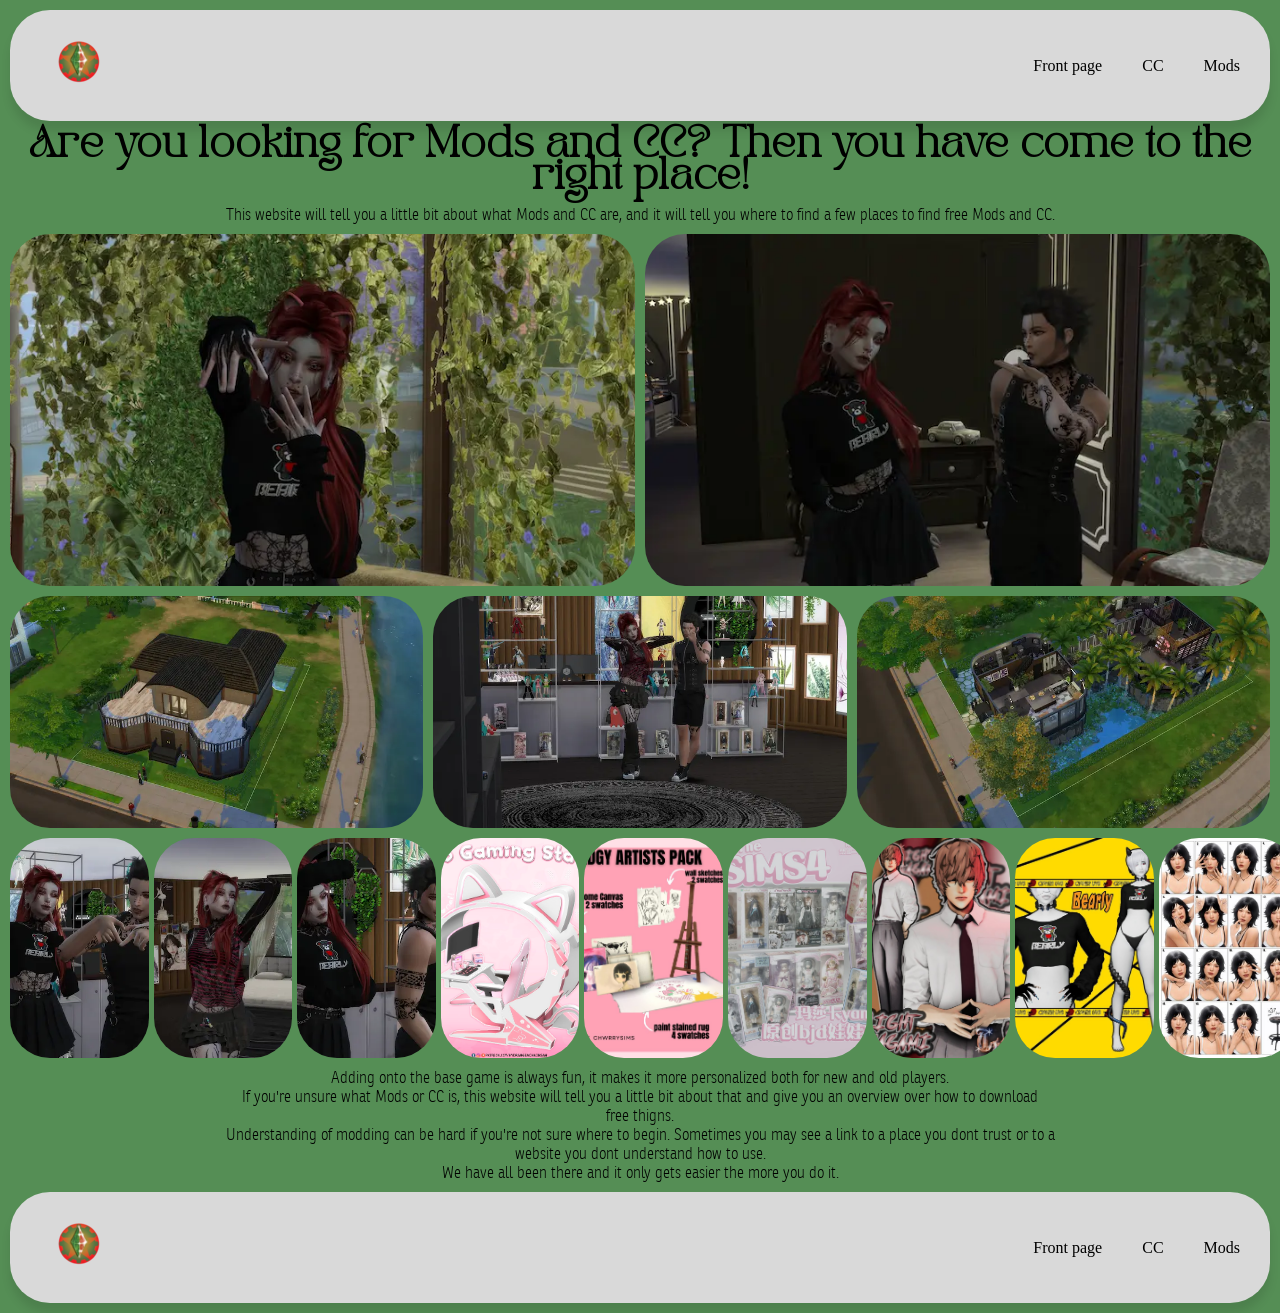
<file: index.html>
<!doctype html>
<html lang="en">
  <head>
    <meta charset="UTF-8" />
    <meta name="viewport" content="width=device-width, initial-scale=1.0" />
    <meta name="robots" content="noindex" />
    <title>Sims Modding</title>
    <link rel="stylesheet" href="stylesheet.css" />
    <link rel="stylesheet" href="layout.css" />

    <link rel="apple-touch-icon" sizes="180x180" href="favico/apple-touch-icon.png" />
    <link rel="icon" type="image/x-icon" href="favico/Logo_Sims-removebg-preview_cropped.ico" />
    <link rel="manifest" href="favico/site.webmanifest" />
  </head>

  <body class="front_body">
    <header class="front_header">
      <div class="logo">
        <a href="front.html">
          <img src="Logo_Sims-removebg-preview_cropped.png" class="little_logo" />
        </a>
      </div>
      <nav>
        <ul class="menu">
          <li><a href="front.html">Front page</a></li>
          <li><a href="cc.html">CC</a></li>
          <li><a href="mods.html">Mods</a></li>
        </ul>
      </nav>
    </header>
    <h1 class="h1_front">Are you looking for Mods and CC? Then you have come to the right place!</h1>
    <p class="h1_p">This website will tell you a little bit about what Mods and CC are, and it will tell you where to find a few places to find free Mods and CC.</p>
    <div class="front_twopics">
      <img src="resized_pics/girl_alone_plans.webp" alt="girl_alone_plans" class="pic_1" />
      <img src="resized_pics/girl_boykissing_posing.webp" alt="girl_boykissing_posing" class="pic_2" />
    </div>
    <div class="front_threepics">
      <img src="resized_pics/halfdone_house_with_pool.webp" alt="halfdone_house_with_pool" class="pic_3" />
      <img src="resized_pics/faraway_girl_boy_posing.webp" alt="faraway_girl_boy_posing" />
      <img src="resized_pics/topdown_house_in_water.webp" alt="topdown_house_in_water" class="pic_4" />
    </div>

    <!-- overflow hidden flex v-->
    <div class="flex_hidden">
      <img src="resized_pics/girl_boyheart_posing.webp" alt="girl_boyheart_posing" />
      <img src="resized_pics/girl_modlepose.webp" alt="girl_modlepose" />
      <img src="resized_pics/girlarmover_boy_posing.webp" alt="girlarmover_boy_posing" />
      <img src="dummy_pics/0837bf645de2dce84caaaeacc00b5ae9.jpg" alt="dumm_1" class="hide" />
      <img src="dummy_pics/2349b53d0aeba13f8d74cad100f0d125.jpg" alt="dumm_2" class="hide" />
      <img src="dummy_pics/69a1ae5a1c715559d5c538a7d5b013a5.jpg" alt="dumm_3" class="hide" />
      <img src="dummy_pics/6cbc80eed6e61402cdbfac8bbf7ce71b.jpg" alt="dumm_4" class="hide" />
      <img src="dummy_pics/8f5313feca7a4ca464d553f8eb5dd2e2.jpg" alt="dumm_5" class="hide" />
      <img src="dummy_pics/ab7102aa87067dcb88699d6c771a0c16.jpg" alt="dumm_6" class="hide" />
    </div>
    <div class="front_lasttext">
      <p>Adding onto the base game is always fun, it makes it more personalized both for new and old players.</p>
      <p>If you're unsure what Mods or CC is, this website will tell you a little bit about that and give you an overview over how to download free thigns.</p>
      <p>Understanding of modding can be hard if you're not sure where to begin. Sometimes you may see a link to a place you dont trust or to a website you dont understand how to use.</p>
      <p>We have all been there and it only gets easier the more you do it.</p>
    </div>
  </body>

  <footer class="front_footer">
    <div class="logo">
      <a href="front.html">
        <img src="Logo_Sims-removebg-preview_cropped.png" class="little_logo" />
      </a>
    </div>
    <nav>
      <ul class="menu">
        <li><a href="front.html">Front page</a></li>
        <li><a href="cc.html">CC</a></li>
        <li><a href="mods.html">Mods</a></li>
      </ul>
    </nav>
  </footer>
</html>
</file>
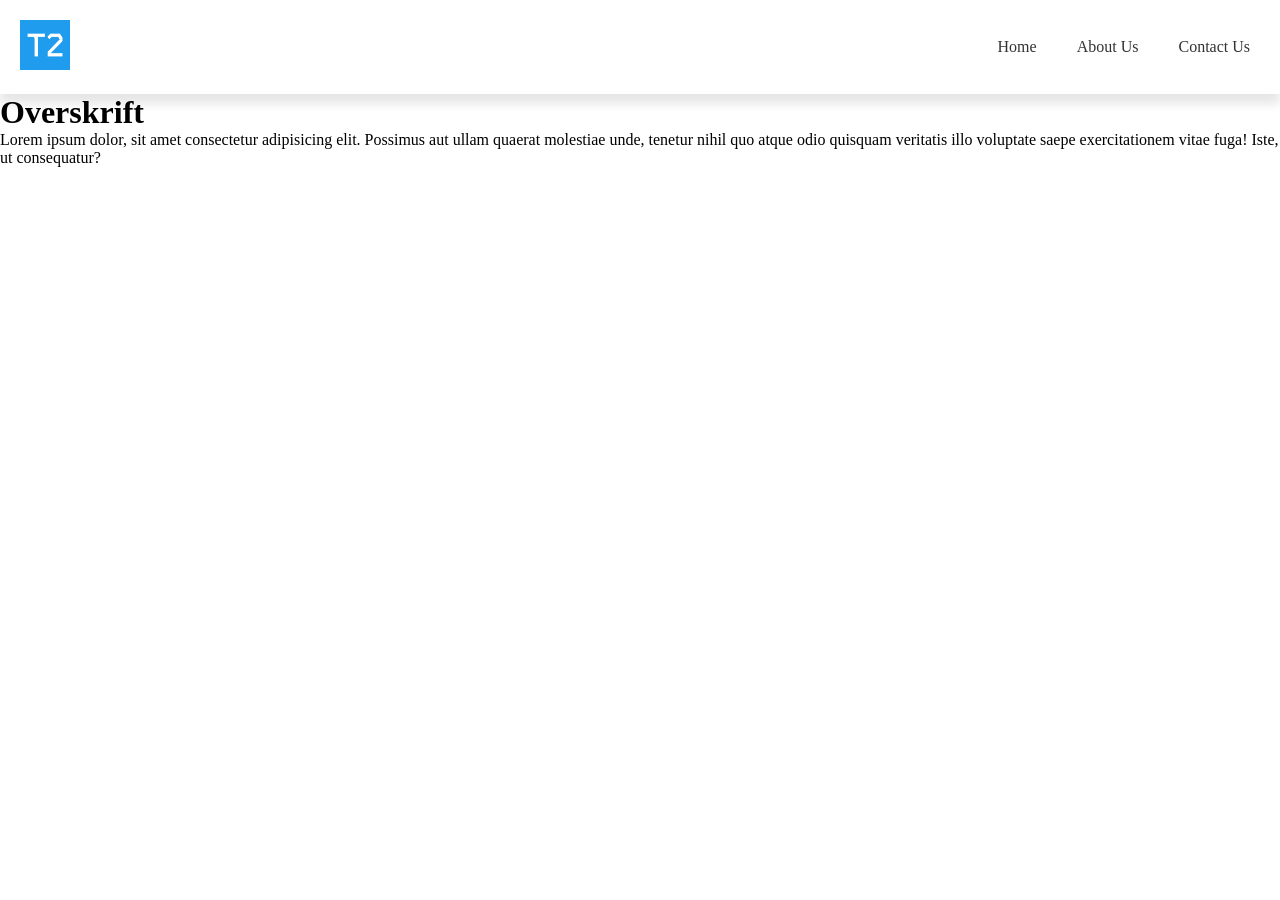
<file: menu/index.html>
<!DOCTYPE html>
<html lang="en">

<head>
    <meta charset="UTF-8">
    <meta http-equiv="X-UA-Compatible" content="IE=edge">
    <meta name="viewport" content="width=device-width, initial-scale=1.0">
    <title>Menu test1</title>
    <link rel="stylesheet" href="style.css">
</head>

<body>
    <header>
        <div class="logo">
            <a href="/">
                <img src="logo.png" alt="Logo">
            </a>
        </div>
        <nav>
            <ul class="menu">
                <li><a href="index.html">Home</a></li>
                <li><a href="index.html">About Us</a></li>
                <li><a href="index.html">Contact Us</a></li>
            </ul>
            <button class="burger">
                <span class="line"></span>
                <span class="line"></span>
                <span class="line"></span>
            </button>
        </nav>
    </header>


    <main>
        <h1>Overskrift</h1>
        <p>Lorem ipsum dolor, sit amet consectetur adipisicing elit. Possimus aut ullam quaerat molestiae unde, tenetur
            nihil quo atque odio quisquam veritatis illo voluptate saepe exercitationem vitae fuga! Iste, ut
            consequatur?</p>
    </main>

    <script src="menu.js"></script>
</body>

</html>
</file>
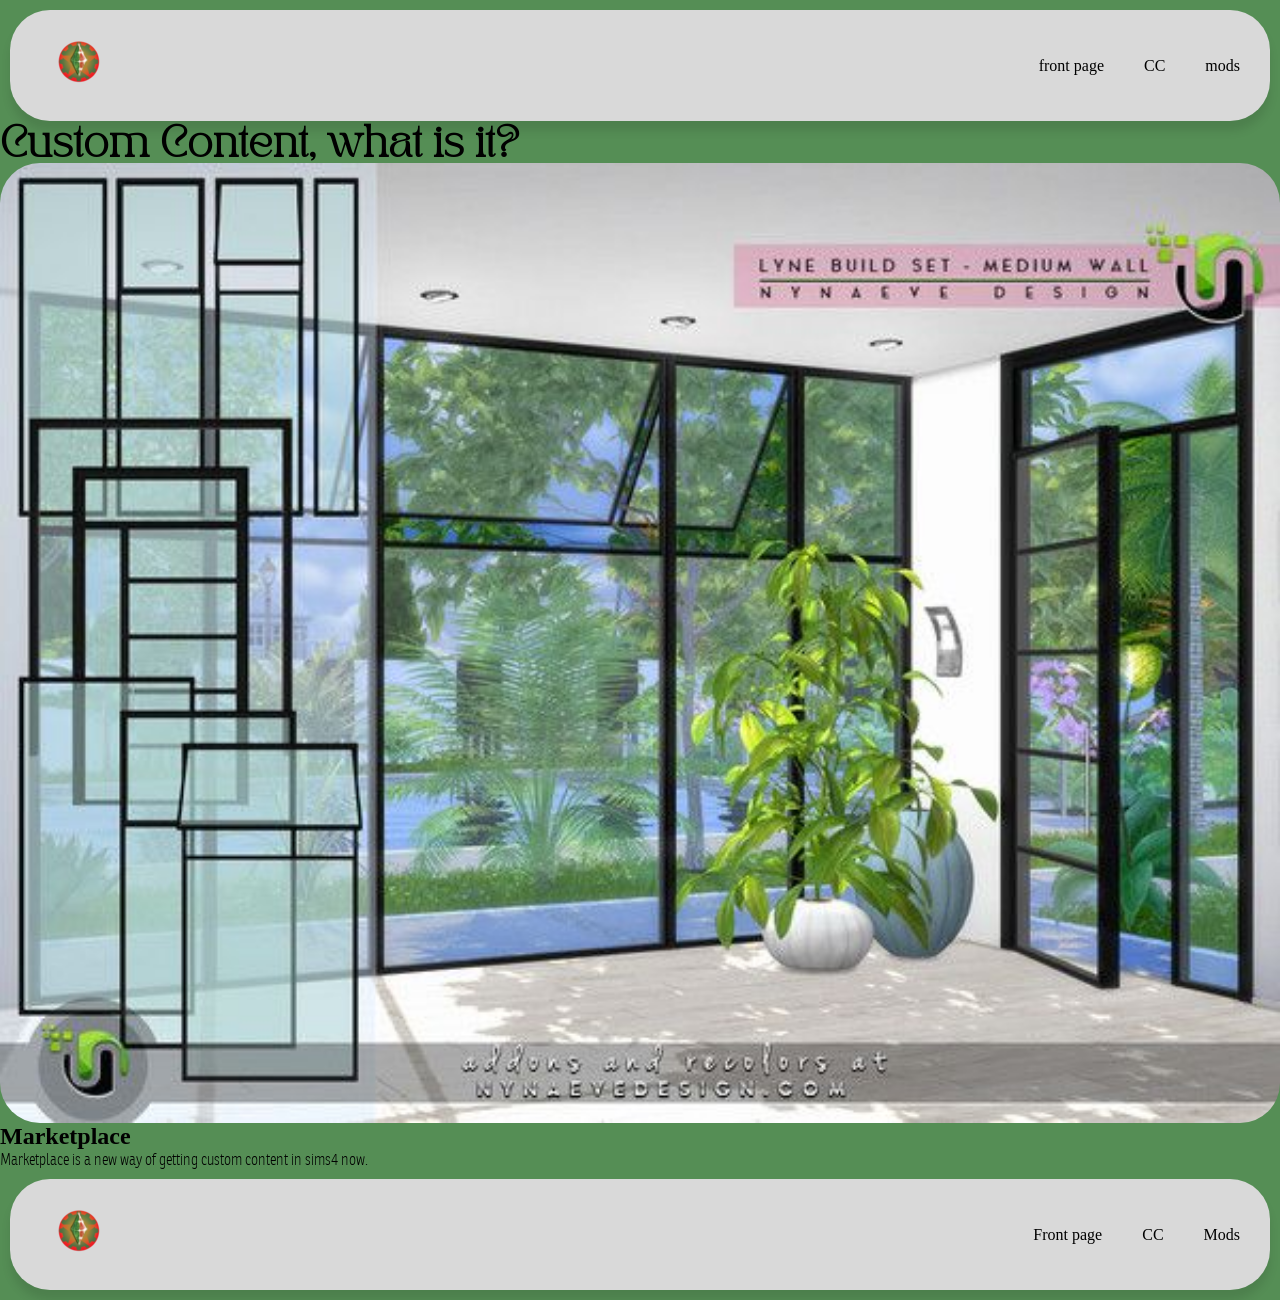
<file: cc.html>
<!doctype html>
<html lang="en">
  <head>
    <meta charset="UTF-8" />
    <meta name="viewport" content="width=device-width, initial-scale=1.0" />
    <meta name="robots" content="noindex" />
    <title>Sims CC</title>
    <link rel="stylesheet" href="stylesheet.css" />
    <link rel="stylesheet" href="layout.css" />

    <link rel="apple-touch-icon" sizes="180x180" href="favico/apple-touch-icon.png" />
    <link rel="icon" type="image/x-icon" href="favico/Logo_Sims-removebg-preview_cropped.ico" />
    <link rel="manifest" href="favico/site.webmanifest" />
  </head>

  <body class="cc_body">
    <header class="cc_headerbackground_color">
      <div class="logo">
        <a href="cc.html">
          <img src="Logo_Sims-removebg-preview_cropped.png" class="little_logo" />
        </a>
      </div>
      <nav>
        <ul class="menu">
          <li><a href="front.html">front page</a></li>
          <li><a href="cc.html">CC</a></li>
          <li><a href="mods.html">mods</a></li>
        </ul>
      </nav>
    </header>
    <main>
      <h1>Custom Content, what is it?</h1>
      <div class="grid_1-1">
        <div>
          <img src="dummy_pics/dummy_sevensims.jpg" alt="dummy_7" />
        </div>
        <div>
          <h2>Marketplace</h2>
          <p>Marketplace is a new way of getting custom content in sims4 now.</p>
        </div>
      </div>
    </main>
  </body>

  <footer>
    <div class="logo">
      <a href="front.html">
        <img src="Logo_Sims-removebg-preview_cropped.png" class="little_logo" />
      </a>
    </div>
    <nav>
      <ul class="menu">
        <li><a href="front.html">Front page</a></li>
        <li><a href="cc.html">CC</a></li>
        <li><a href="mods.html">Mods</a></li>
      </ul>
    </nav>
  </footer>
</html>
</file>
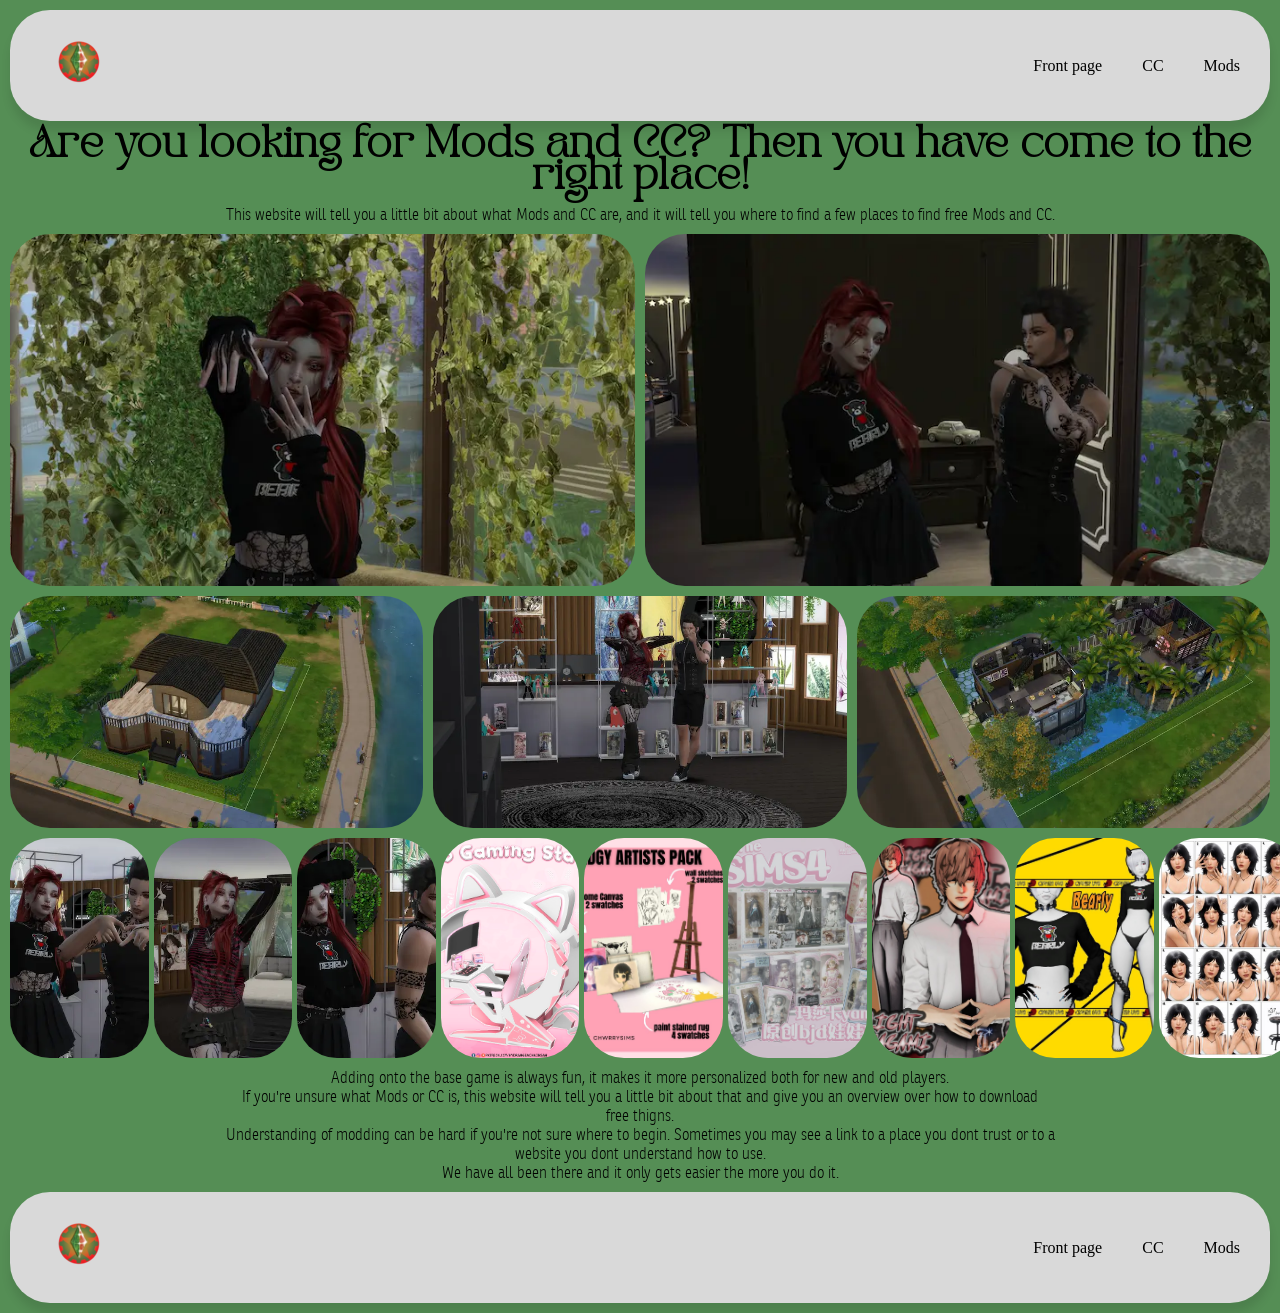
<file: front.html>
<!DOCTYPE html>
<html lang="en">

<head>
    <meta charset="UTF-8">
    <meta name="viewport" content="width=device-width, initial-scale=1.0">
    <meta name="robots" content="noindex" />
    <title>Sims Modding</title>
    <link rel="stylesheet" href="stylesheet.css">
    <link rel="stylesheet" href="layout.css">

    <link rel="apple-touch-icon" sizes="180x180" href="favico/apple-touch-icon.png">
    <link rel="icon" type="image/x-icon" href="favico/Logo_Sims-removebg-preview_cropped.ico">
    <link rel="manifest" href="favico/site.webmanifest">
</head>

<body class="front_body">
    <header class="front_header">
        <div class="logo">
            <a href="front.html">
                <img src="Logo_Sims-removebg-preview_cropped.png" class="little_logo" />
            </a>
        </div>
        <nav>
            <ul class="menu">
                <li><a href="front.html">Front page</a></li>
                <li><a href="cc.html">CC</a></li>
                <li><a href="mods.html">Mods</a></li>
            </ul>
        </nav>
    </header>
    <h1 class="h1_front">
        Are you looking for Mods and CC? Then you have come to the right place!
    </h1>
    <p class="h1_p">
        This website will tell you a little bit about what Mods and CC are, and it will tell you where to find a few
        places to find free Mods and CC.
    </p>
    <div class="front_twopics">
        <img src="resized_pics/girl_alone_plans.webp" alt="girl_alone_plans" class="pic_1">
        <img src="resized_pics/girl_boykissing_posing.webp" alt="girl_boykissing_posing" class="pic_2">
    </div>
    <div class="front_threepics">
        <img src="resized_pics/halfdone_house_with_pool.webp" alt="halfdone_house_with_pool" class="pic_3">
        <img src="resized_pics/faraway_girl_boy_posing.webp" alt="faraway_girl_boy_posing">
        <img src="resized_pics/topdown_house_in_water.webp" alt="topdown_house_in_water" class="pic_4">
    </div>

    <!-- overflow hidden flex v-->
    <div class="flex_hidden">

        <img src="resized_pics/girl_boyheart_posing.webp" alt="girl_boyheart_posing">
        <img src="resized_pics/girl_modlepose.webp" alt="girl_modlepose">
        <img src="resized_pics/girlarmover_boy_posing.webp" alt="girlarmover_boy_posing">
        <img src="dummy_pics/0837bf645de2dce84caaaeacc00b5ae9.jpg" alt="dumm_1" class="hide">
        <img src="dummy_pics/2349b53d0aeba13f8d74cad100f0d125.jpg" alt="dumm_2" class="hide">
        <img src="dummy_pics/69a1ae5a1c715559d5c538a7d5b013a5.jpg" alt="dumm_3" class="hide">
        <img src="dummy_pics/6cbc80eed6e61402cdbfac8bbf7ce71b.jpg" alt="dumm_4" class="hide">
        <img src="dummy_pics/8f5313feca7a4ca464d553f8eb5dd2e2.jpg" alt="dumm_5" class="hide">
        <img src="dummy_pics/ab7102aa87067dcb88699d6c771a0c16.jpg" alt="dumm_6" class="hide">
    </div>
    <div class="front_lasttext">
        <p>
            Adding onto the base game is always fun, it makes it more personalized both for new and old players.
        </p>
        <p>
            If you're unsure what Mods or CC is, this website will tell you a little bit about that and give you an
            overview
            over how to download free thigns.
        </p>
        <P>
            Understanding of modding can be hard if you're not sure where to begin. Sometimes you may see a link to a
            place
            you dont trust or to a website you dont understand how to use.
        </P>
        <p>
            We have all been there and it only gets easier the more you do it.
        </p>
    </div>

</body>

<footer class="front_footer">
    <div class="logo">
        <a href="front.html">
            <img src="Logo_Sims-removebg-preview_cropped.png" class="little_logo" />
        </a>
    </div>
    <nav>
        <ul class="menu">
            <li><a href="front.html">Front page</a></li>
            <li><a href="cc.html">CC</a></li>
            <li><a href="mods.html">Mods</a></li>
        </ul>
    </nav>
</footer>

</html>
</file>
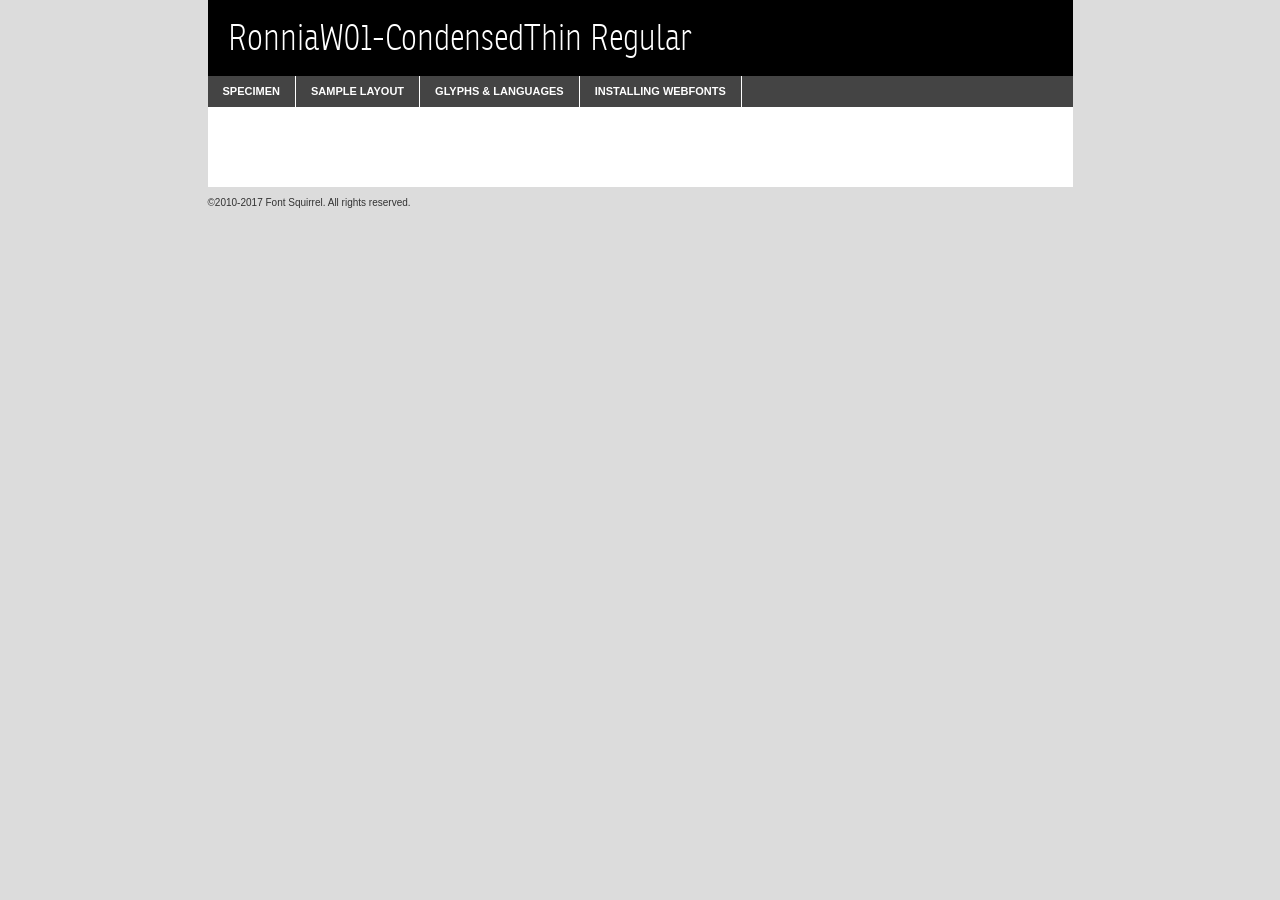
<file: fonts/ronnia_w01_condensed_thin-demo.html>
<!DOCTYPE html PUBLIC "-//W3C//DTD XHTML 1.0 Transitional//EN"
        "http://www.w3.org/TR/xhtml1/DTD/xhtml1-transitional.dtd">

<html xmlns="http://www.w3.org/1999/xhtml" xml:lang="en" lang="en">
<head>
    <meta http-equiv="Content-Type" content="text/html; charset=utf-8"/>
    <script src="http://ajax.googleapis.com/ajax/libs/jquery/1.7.2/jquery.min.js" type="text/javascript" charset="utf-8"></script>
    <script type="text/javascript">
		(function($) {
			$.fn.easyTabs = function(option) {
				var param = jQuery.extend({ fadeSpeed: 'fast', defaultContent: 1, activeClass: 'active' }, option);
				$(this).each(function() {
					var thisId = '#' + this.id;
					if ( param.defaultContent == '' )
					{
						param.defaultContent = 1;
					}
					if ( typeof param.defaultContent == 'number' )
					{
						var defaultTab = $(thisId + ' .tabs li:eq(' + (param.defaultContent - 1) + ') a').attr('href').substr(1);
					}
					else
					{
						var defaultTab = param.defaultContent;
					}
					$(thisId + ' .tabs li a').each(function() {
						var tabToHide = $(this).attr('href').substr(1);
						$('#' + tabToHide).addClass('easytabs-tab-content');
					});
					hideAll();
					changeContent(defaultTab);

					function hideAll() {$(thisId + ' .easytabs-tab-content').hide();}

					function changeContent(tabId)
					{
						hideAll();
						$(thisId + ' .tabs li').removeClass(param.activeClass);
						$(thisId + ' .tabs li a[href=#' + tabId + ']').closest('li').addClass(param.activeClass);
						if ( param.fadeSpeed != 'none' )
						{
							$(thisId + ' #' + tabId).fadeIn(param.fadeSpeed);
						}
						else
						{
							$(thisId + ' #' + tabId).show();
						}
					}

					$(thisId + ' .tabs li').click(function() {
						var tabId = $(this).find('a').attr('href').substr(1);
						changeContent(tabId);
						return false;
					});
				});
			}
		})(jQuery);
    </script>
    <link rel="stylesheet" href="specimen_files/specimen_stylesheet.css" type="text/css" charset="utf-8"/>
    <link rel="stylesheet" href="stylesheet.css" type="text/css" charset="utf-8"/>

    <style type="text/css">
        		body {
			font-family: 'ronniaw01-condensedthinRg';
        		}

            </style>

    <title>RonniaW01-CondensedThin Regular Specimen</title>


    <script type="text/javascript" charset="utf-8">
		$(document).ready(function() {
			$('#container').easyTabs({ defaultContent: 1 });
		});
    </script>
</head>

<body>
<div id="container">
    <div id="header">
		RonniaW01-CondensedThin Regular    </div>
    <ul class="tabs">
        <li><a href="#specimen">Specimen</a></li>
        <li><a href="#layout">Sample Layout</a></li>
                <li><a href="#glyphs">Glyphs &amp; Languages</a></li>
        <li><a href="#installing">Installing Webfonts</a></li>

    </ul>

    <div id="main_content">


        <div id="specimen">

            <div class="section">
                <div class="grid12 firstcol">
                    <div class="huge">AaBb</div>
                </div>
            </div>

            <div class="section">
                <div class="glyph_range">A&#x200B;B&#x200b;C&#x200b;D&#x200b;E&#x200b;F&#x200b;G&#x200b;H&#x200b;I&#x200b;J&#x200b;K&#x200b;L&#x200b;M&#x200b;N&#x200b;O&#x200b;P&#x200b;Q&#x200b;R&#x200b;S&#x200b;T&#x200b;U&#x200b;V&#x200b;W&#x200b;X&#x200b;Y&#x200b;Z&#x200b;a&#x200b;b&#x200b;c&#x200b;d&#x200b;e&#x200b;f&#x200b;g&#x200b;h&#x200b;i&#x200b;j&#x200b;k&#x200b;l&#x200b;m&#x200b;n&#x200b;o&#x200b;p&#x200b;q&#x200b;r&#x200b;s&#x200b;t&#x200b;u&#x200b;v&#x200b;w&#x200b;x&#x200b;y&#x200b;z&#x200b;1&#x200b;2&#x200b;3&#x200b;4&#x200b;5&#x200b;6&#x200b;7&#x200b;8&#x200b;9&#x200b;0&#x200b;&amp;&#x200b;.&#x200b;,&#x200b;?&#x200b;!&#x200b;&#64;&#x200b;(&#x200b;)&#x200b;#&#x200b;$&#x200b;%&#x200b;*&#x200b;+&#x200b;-&#x200b;=&#x200b;:&#x200b;;</div>
            </div>
            <div class="section">
                <div class="grid12 firstcol">
                    <table class="sample_table">
                        <tr>
                            <td>10</td>
                            <td class="size10">abcdefghijklmnopqrstuvwxyzABCDEFGHIJKLMNOPQRSTUVWXYZ0123456789abcdefghijklmnopqrstuvwxyzABCDEFGHIJKLMNOPQRSTUVWXYZ0123456789abcdefghijklmnopqrstuvwxyzABCDEFGHIJKLMNOPQRSTUVWXYZ</td>
                        </tr>
                        <tr>
                            <td>11</td>
                            <td class="size11">abcdefghijklmnopqrstuvwxyzABCDEFGHIJKLMNOPQRSTUVWXYZ0123456789abcdefghijklmnopqrstuvwxyzABCDEFGHIJKLMNOPQRSTUVWXYZ0123456789abcdefghijklmnopqrstuvwxyzABCDEFGHIJKLMNOPQRSTUVWXYZ</td>
                        </tr>
                        <tr>
                            <td>12</td>
                            <td class="size12">abcdefghijklmnopqrstuvwxyzABCDEFGHIJKLMNOPQRSTUVWXYZ0123456789abcdefghijklmnopqrstuvwxyzABCDEFGHIJKLMNOPQRSTUVWXYZ0123456789abcdefghijklmnopqrstuvwxyzABCDEFGHIJKLMNOPQRSTUVWXYZ</td>
                        </tr>
                        <tr>
                            <td>13</td>
                            <td class="size13">abcdefghijklmnopqrstuvwxyzABCDEFGHIJKLMNOPQRSTUVWXYZ0123456789abcdefghijklmnopqrstuvwxyzABCDEFGHIJKLMNOPQRSTUVWXYZ0123456789abcdefghijklmnopqrstuvwxyzABCDEFGHIJKLMNOPQRSTUVWXYZ</td>
                        </tr>
                        <tr>
                            <td>14</td>
                            <td class="size14">abcdefghijklmnopqrstuvwxyzABCDEFGHIJKLMNOPQRSTUVWXYZ0123456789abcdefghijklmnopqrstuvwxyzABCDEFGHIJKLMNOPQRSTUVWXYZ0123456789abcdefghijklmnopqrstuvwxyzABCDEFGHIJKLMNOPQRSTUVWXYZ</td>
                        </tr>
                        <tr>
                            <td>16</td>
                            <td class="size16">abcdefghijklmnopqrstuvwxyzABCDEFGHIJKLMNOPQRSTUVWXYZ0123456789abcdefghijklmnopqrstuvwxyzABCDEFGHIJKLMNOPQRSTUVWXYZ</td>
                        </tr>
                        <tr>
                            <td>18</td>
                            <td class="size18">abcdefghijklmnopqrstuvwxyzABCDEFGHIJKLMNOPQRSTUVWXYZ0123456789abcdefghijklmnopqrstuvwxyzABCDEFGHIJKLMNOPQRSTUVWXYZ</td>
                        </tr>
                        <tr>
                            <td>20</td>
                            <td class="size20">abcdefghijklmnopqrstuvwxyzABCDEFGHIJKLMNOPQRSTUVWXYZ0123456789abcdefghijklmnopqrstuvwxyzABCDEFGHIJKLMNOPQRSTUVWXYZ</td>
                        </tr>
                        <tr>
                            <td>24</td>
                            <td class="size24">abcdefghijklmnopqrstuvwxyzABCDEFGHIJKLMNOPQRSTUVWXYZ0123456789abcdefghijklmnopqrstuvwxyzABCDEFGHIJKLMNOPQRSTUVWXYZ</td>
                        </tr>
                        <tr>
                            <td>30</td>
                            <td class="size30">abcdefghijklmnopqrstuvwxyzABCDEFGHIJKLMNOPQRSTUVWXYZ0123456789abcdefghijklmnopqrstuvwxyzABCDEFGHIJKLMNOPQRSTUVWXYZ</td>
                        </tr>
                        <tr>
                            <td>36</td>
                            <td class="size36">abcdefghijklmnopqrstuvwxyzABCDEFGHIJKLMNOPQRSTUVWXYZ0123456789abcdefghijklmnopqrstuvwxyzABCDEFGHIJKLMNOPQRSTUVWXYZ</td>
                        </tr>
                        <tr>
                            <td>48</td>
                            <td class="size48">abcdefghijklmnopqrstuvwxyzABCDEFGHIJKLMNOPQRSTUVWXYZ0123456789abcdefghijklmnopqrstuvwxyzABCDEFGHIJKLMNOPQRSTUVWXYZ</td>
                        </tr>
                        <tr>
                            <td>60</td>
                            <td class="size60">abcdefghijklmnopqrstuvwxyzABCDEFGHIJKLMNOPQRSTUVWXYZ0123456789abcdefghijklmnopqrstuvwxyzABCDEFGHIJKLMNOPQRSTUVWXYZ</td>
                        </tr>
                        <tr>
                            <td>72</td>
                            <td class="size72">abcdefghijklmnopqrstuvwxyzABCDEFGHIJKLMNOPQRSTUVWXYZ0123456789abcdefghijklmnopqrstuvwxyzABCDEFGHIJKLMNOPQRSTUVWXYZ</td>
                        </tr>
                        <tr>
                            <td>90</td>
                            <td class="size90">abcdefghijklmnopqrstuvwxyzABCDEFGHIJKLMNOPQRSTUVWXYZ0123456789abcdefghijklmnopqrstuvwxyzABCDEFGHIJKLMNOPQRSTUVWXYZ</td>
                        </tr>
                    </table>

                </div>

            </div>


            <div class="section" id="bodycomparison">


                <div id="xheight">
                    <div class="fontbody">&#x25FC;&#x25FC;&#x25FC;&#x25FC;&#x25FC;&#x25FC;&#x25FC;&#x25FC;&#x25FC;&#x25FC;&#x25FC;&#x25FC;&#x25FC;&#x25FC;&#x25FC;&#x25FC;&#x25FC;&#x25FC;&#x25FC;&#x25FC;&#x25FC;&#x25FC;&#x25FC;&#x25FC;&#x25FC;&#x25FC;&#x25FC;&#x25FC;&#x25FC;&#x25FC;&#x25FC;&#x25FC;&#x25FC;&#x25FC;&#x25FC;&#x25FC;&#x25FC;&#x25FC;&#x25FC;&#x25FC;&#x25FC;&#x25FC;&#x25FC;&#x25FC;&#x25FC;&#x25FC;&#x25FC;&#x25FC;&#x25FC;&#x25FC;&#x25FC;&#x25FC;&#x25FC;&#x25FC;&#x25FC;&#x25FC;&#x25FC;&#x25FC;&#x25FC;&#x25FC;&#x25FC;&#x25FC;&#x25FC;&#x25FC;&#x25FC;&#x25FC;&#x25FC;&#x25FC;&#x25FC;&#x25FC;&#x25FC;&#x25FC;&#x25FC;&#x25FC;&#x25FC;&#x25FC;&#x25FC;&#x25FC;&#x25FC;&#x25FC;&#x25FC;&#x25FC;&#x25FC;&#x25FC;&#x25FC;&#x25FC;&#x25FC;&#x25FC;&#x25FC;&#x25FC;&#x25FC;&#x25FC;&#x25FC;&#x25FC;&#x25FC;&#x25FC;&#x25FC;&#x25FC;&#x25FC;body</div>
                    <div class="arialbody">body</div>
                    <div class="verdanabody">body</div>
                    <div class="georgiabody">body</div>
                </div>
                <div class="fontbody" style="z-index:1">
                    body<span>RonniaW01-CondensedThin Regular</span>
                </div>
                <div class="arialbody" style="z-index:1">
                    body<span>Arial</span>
                </div>
                <div class="verdanabody" style="z-index:1">
                    body<span>Verdana</span>
                </div>
                <div class="georgiabody" style="z-index:1">
                    body<span>Georgia</span>
                </div>


            </div>


            <div class="section psample psample_row1" id="">

                <div class="grid2 firstcol">
                    <p class="size10"><span>10.</span>Aenean lacinia bibendum nulla sed consectetur. Fusce dapibus, tellus ac cursus commodo, tortor mauris condimentum nibh, ut fermentum massa justo sit amet risus. Nullam id dolor id nibh ultricies vehicula ut id elit. Cum sociis natoque penatibus et magnis dis parturient montes, nascetur ridiculus mus. Nulla vitae elit libero, a pharetra augue.</p>

                </div>
                <div class="grid3">
                    <p class="size11"><span>11.</span>Aenean lacinia bibendum nulla sed consectetur. Fusce dapibus, tellus ac cursus commodo, tortor mauris condimentum nibh, ut fermentum massa justo sit amet risus. Nullam id dolor id nibh ultricies vehicula ut id elit. Cum sociis natoque penatibus et magnis dis parturient montes, nascetur ridiculus mus. Nulla vitae elit libero, a pharetra augue.</p>

                </div>
                <div class="grid3">
                    <p class="size12"><span>12.</span>Aenean lacinia bibendum nulla sed consectetur. Fusce dapibus, tellus ac cursus commodo, tortor mauris condimentum nibh, ut fermentum massa justo sit amet risus. Nullam id dolor id nibh ultricies vehicula ut id elit. Cum sociis natoque penatibus et magnis dis parturient montes, nascetur ridiculus mus. Nulla vitae elit libero, a pharetra augue.</p>

                </div>
                <div class="grid4">
                    <p class="size13"><span>13.</span>Aenean lacinia bibendum nulla sed consectetur. Fusce dapibus, tellus ac cursus commodo, tortor mauris condimentum nibh, ut fermentum massa justo sit amet risus. Nullam id dolor id nibh ultricies vehicula ut id elit. Cum sociis natoque penatibus et magnis dis parturient montes, nascetur ridiculus mus. Nulla vitae elit libero, a pharetra augue.</p>

                </div>
                <div class="white_blend"></div>

            </div>
            <div class="section psample psample_row2" id="">
                <div class="grid3 firstcol">
                    <p class="size14"><span>14.</span>Aenean lacinia bibendum nulla sed consectetur. Fusce dapibus, tellus ac cursus commodo, tortor mauris condimentum nibh, ut fermentum massa justo sit amet risus. Nullam id dolor id nibh ultricies vehicula ut id elit. Cum sociis natoque penatibus et magnis dis parturient montes, nascetur ridiculus mus. Nulla vitae elit libero, a pharetra augue.</p>

                </div>
                <div class="grid4">
                    <p class="size16"><span>16.</span>Aenean lacinia bibendum nulla sed consectetur. Fusce dapibus, tellus ac cursus commodo, tortor mauris condimentum nibh, ut fermentum massa justo sit amet risus. Nullam id dolor id nibh ultricies vehicula ut id elit. Cum sociis natoque penatibus et magnis dis parturient montes, nascetur ridiculus mus. Nulla vitae elit libero, a pharetra augue.</p>

                </div>
                <div class="grid5">
                    <p class="size18"><span>18.</span>Aenean lacinia bibendum nulla sed consectetur. Fusce dapibus, tellus ac cursus commodo, tortor mauris condimentum nibh, ut fermentum massa justo sit amet risus. Nullam id dolor id nibh ultricies vehicula ut id elit. Cum sociis natoque penatibus et magnis dis parturient montes, nascetur ridiculus mus. Nulla vitae elit libero, a pharetra augue.</p>

                </div>

                <div class="white_blend"></div>

            </div>

            <div class="section psample psample_row3" id="">
                <div class="grid5 firstcol">
                    <p class="size20"><span>20.</span>Aenean lacinia bibendum nulla sed consectetur. Fusce dapibus, tellus ac cursus commodo, tortor mauris condimentum nibh, ut fermentum massa justo sit amet risus. Nullam id dolor id nibh ultricies vehicula ut id elit. Cum sociis natoque penatibus et magnis dis parturient montes, nascetur ridiculus mus. Nulla vitae elit libero, a pharetra augue.</p>
                </div>
                <div class="grid7">
                    <p class="size24"><span>24.</span>Aenean lacinia bibendum nulla sed consectetur. Fusce dapibus, tellus ac cursus commodo, tortor mauris condimentum nibh, ut fermentum massa justo sit amet risus. Nullam id dolor id nibh ultricies vehicula ut id elit. Cum sociis natoque penatibus et magnis dis parturient montes, nascetur ridiculus mus. Nulla vitae elit libero, a pharetra augue.</p>
                </div>

                <div class="white_blend"></div>

            </div>

            <div class="section psample psample_row4" id="">
                <div class="grid12 firstcol">
                    <p class="size30"><span>30.</span>Aenean lacinia bibendum nulla sed consectetur. Fusce dapibus, tellus ac cursus commodo, tortor mauris condimentum nibh, ut fermentum massa justo sit amet risus. Nullam id dolor id nibh ultricies vehicula ut id elit. Cum sociis natoque penatibus et magnis dis parturient montes, nascetur ridiculus mus. Nulla vitae elit libero, a pharetra augue.</p>
                </div>
                <div class="white_blend"></div>

            </div>


            <div class="section psample psample_row1 fullreverse">
                <div class="grid2 firstcol">
                    <p class="size10"><span>10.</span>Aenean lacinia bibendum nulla sed consectetur. Fusce dapibus, tellus ac cursus commodo, tortor mauris condimentum nibh, ut fermentum massa justo sit amet risus. Nullam id dolor id nibh ultricies vehicula ut id elit. Cum sociis natoque penatibus et magnis dis parturient montes, nascetur ridiculus mus. Nulla vitae elit libero, a pharetra augue.</p>

                </div>
                <div class="grid3">
                    <p class="size11"><span>11.</span>Aenean lacinia bibendum nulla sed consectetur. Fusce dapibus, tellus ac cursus commodo, tortor mauris condimentum nibh, ut fermentum massa justo sit amet risus. Nullam id dolor id nibh ultricies vehicula ut id elit. Cum sociis natoque penatibus et magnis dis parturient montes, nascetur ridiculus mus. Nulla vitae elit libero, a pharetra augue.</p>

                </div>
                <div class="grid3">
                    <p class="size12"><span>12.</span>Aenean lacinia bibendum nulla sed consectetur. Fusce dapibus, tellus ac cursus commodo, tortor mauris condimentum nibh, ut fermentum massa justo sit amet risus. Nullam id dolor id nibh ultricies vehicula ut id elit. Cum sociis natoque penatibus et magnis dis parturient montes, nascetur ridiculus mus. Nulla vitae elit libero, a pharetra augue.</p>

                </div>
                <div class="grid4">
                    <p class="size13"><span>13.</span>Aenean lacinia bibendum nulla sed consectetur. Fusce dapibus, tellus ac cursus commodo, tortor mauris condimentum nibh, ut fermentum massa justo sit amet risus. Nullam id dolor id nibh ultricies vehicula ut id elit. Cum sociis natoque penatibus et magnis dis parturient montes, nascetur ridiculus mus. Nulla vitae elit libero, a pharetra augue.</p>

                </div>
                <div class="black_blend"></div>

            </div>

            <div class="section psample psample_row2 fullreverse">
                <div class="grid3 firstcol">
                    <p class="size14"><span>14.</span>Aenean lacinia bibendum nulla sed consectetur. Fusce dapibus, tellus ac cursus commodo, tortor mauris condimentum nibh, ut fermentum massa justo sit amet risus. Nullam id dolor id nibh ultricies vehicula ut id elit. Cum sociis natoque penatibus et magnis dis parturient montes, nascetur ridiculus mus. Nulla vitae elit libero, a pharetra augue.</p>

                </div>
                <div class="grid4">
                    <p class="size16"><span>16.</span>Aenean lacinia bibendum nulla sed consectetur. Fusce dapibus, tellus ac cursus commodo, tortor mauris condimentum nibh, ut fermentum massa justo sit amet risus. Nullam id dolor id nibh ultricies vehicula ut id elit. Cum sociis natoque penatibus et magnis dis parturient montes, nascetur ridiculus mus. Nulla vitae elit libero, a pharetra augue.</p>

                </div>
                <div class="grid5">
                    <p class="size18"><span>18.</span>Aenean lacinia bibendum nulla sed consectetur. Fusce dapibus, tellus ac cursus commodo, tortor mauris condimentum nibh, ut fermentum massa justo sit amet risus. Nullam id dolor id nibh ultricies vehicula ut id elit. Cum sociis natoque penatibus et magnis dis parturient montes, nascetur ridiculus mus. Nulla vitae elit libero, a pharetra augue.</p>

                </div>
                <div class="black_blend"></div>

            </div>

            <div class="section psample fullreverse psample_row3" id="">
                <div class="grid5 firstcol">
                    <p class="size20"><span>20.</span>Aenean lacinia bibendum nulla sed consectetur. Fusce dapibus, tellus ac cursus commodo, tortor mauris condimentum nibh, ut fermentum massa justo sit amet risus. Nullam id dolor id nibh ultricies vehicula ut id elit. Cum sociis natoque penatibus et magnis dis parturient montes, nascetur ridiculus mus. Nulla vitae elit libero, a pharetra augue.</p>
                </div>
                <div class="grid7">
                    <p class="size24"><span>24.</span>Aenean lacinia bibendum nulla sed consectetur. Fusce dapibus, tellus ac cursus commodo, tortor mauris condimentum nibh, ut fermentum massa justo sit amet risus. Nullam id dolor id nibh ultricies vehicula ut id elit. Cum sociis natoque penatibus et magnis dis parturient montes, nascetur ridiculus mus. Nulla vitae elit libero, a pharetra augue.</p>
                </div>

                <div class="black_blend"></div>

            </div>

            <div class="section psample fullreverse psample_row4" id="" style="border-bottom: 20px #000 solid;">
                <div class="grid12 firstcol">
                    <p class="size30"><span>30.</span>Aenean lacinia bibendum nulla sed consectetur. Fusce dapibus, tellus ac cursus commodo, tortor mauris condimentum nibh, ut fermentum massa justo sit amet risus. Nullam id dolor id nibh ultricies vehicula ut id elit. Cum sociis natoque penatibus et magnis dis parturient montes, nascetur ridiculus mus. Nulla vitae elit libero, a pharetra augue.</p>
                </div>
                <div class="black_blend"></div>

            </div>


        </div>

        <div id="layout">

            <div class="section">

                <div class="grid12 firstcol">
                    <h1>Lorem Ipsum Dolor</h1>
                    <h2>Etiam porta sem malesuada magna mollis euismod</h2>

                    <p class="byline">By <a href="#link">Aenean Lacinia</a></p>
                </div>
            </div>
            <div class="section">
                <div class="grid8 firstcol">
                    <p class="large">Donec sed odio dui. Morbi leo risus, porta ac consectetur ac, vestibulum at eros. Fusce dapibus, tellus ac cursus commodo, tortor mauris condimentum nibh, ut fermentum massa justo sit amet risus. </p>


                    <h3>Pellentesque ornare sem</h3>

                    <p>Maecenas sed diam eget risus varius blandit sit amet non magna. Maecenas faucibus mollis interdum. Donec ullamcorper nulla non metus auctor fringilla. Nullam id dolor id nibh ultricies vehicula ut id elit. Nullam id dolor id nibh ultricies vehicula ut id elit. </p>

                    <p>Aenean eu leo quam. Pellentesque ornare sem lacinia quam venenatis vestibulum. Lorem ipsum dolor sit amet, consectetur adipiscing elit. Cum sociis natoque penatibus et magnis dis parturient montes, nascetur ridiculus mus. </p>

                    <p>Nulla vitae elit libero, a pharetra augue. Praesent commodo cursus magna, vel scelerisque nisl consectetur et. Aenean lacinia bibendum nulla sed consectetur. </p>

                    <p>Nullam quis risus eget urna mollis ornare vel eu leo. Nullam quis risus eget urna mollis ornare vel eu leo. Maecenas sed diam eget risus varius blandit sit amet non magna. Donec ullamcorper nulla non metus auctor fringilla. </p>

                    <h3>Cras mattis consectetur</h3>

                    <p>Aenean eu leo quam. Pellentesque ornare sem lacinia quam venenatis vestibulum. Aenean lacinia bibendum nulla sed consectetur. Integer posuere erat a ante venenatis dapibus posuere velit aliquet. Cras mattis consectetur purus sit amet fermentum. </p>

                    <p>Nullam id dolor id nibh ultricies vehicula ut id elit. Nullam quis risus eget urna mollis ornare vel eu leo. Cras mattis consectetur purus sit amet fermentum.</p>
                </div>

                <div class="grid4 sidebar">

                    <div class="box reverse">
                        <p class="last">Nullam quis risus eget urna mollis ornare vel eu leo. Donec ullamcorper nulla non metus auctor fringilla. Cras mattis consectetur purus sit amet fermentum. Sed posuere consectetur est at lobortis. Lorem ipsum dolor sit amet, consectetur adipiscing elit. </p>
                    </div>

                    <p class="caption">Maecenas sed diam eget risus varius.</p>

                    <p>Vestibulum id ligula porta felis euismod semper. Integer posuere erat a ante venenatis dapibus posuere velit aliquet. Vestibulum id ligula porta felis euismod semper. Sed posuere consectetur est at lobortis. Maecenas sed diam eget risus varius blandit sit amet non magna. Fusce dapibus, tellus ac cursus commodo, tortor mauris condimentum nibh, ut fermentum massa justo sit amet risus. </p>


                    <p>Duis mollis, est non commodo luctus, nisi erat porttitor ligula, eget lacinia odio sem nec elit. Aenean lacinia bibendum nulla sed consectetur. Vivamus sagittis lacus vel augue laoreet rutrum faucibus dolor auctor. Aenean lacinia bibendum nulla sed consectetur. Nullam quis risus eget urna mollis ornare vel eu leo. </p>

                    <p>Praesent commodo cursus magna, vel scelerisque nisl consectetur et. Donec ullamcorper nulla non metus auctor fringilla. Maecenas faucibus mollis interdum. Fusce dapibus, tellus ac cursus commodo, tortor mauris condimentum nibh, ut fermentum massa justo sit amet risus. </p>

                </div>
            </div>

        </div>


		

        <div id="glyphs">
            <div class="section">
                <div class="grid12 firstcol">

                    <h1>Language Support</h1>
                    <p>The subset of RonniaW01-CondensedThin Regular in this kit supports the following languages:<br/>

						Albanian, Basque, Breton, Chamorro, Danish, Dutch, English, Faroese, Finnish, French, Frisian, Galician, German, Icelandic, Italian, Malagasy, Norwegian, Portuguese, Spanish, Alsatian, Aragonese, Arapaho, Arrernte, Asturian, Aymara, Bislama, Cebuano, Corsican, Fijian, French_creole, Genoese, Gilbertese, Greenlandic, Haitian_creole, Hiligaynon, Hmong, Hopi, Ibanag, Iloko_ilokano, Indonesian, Interglossa_glosa, Interlingua, Irish_gaelic, Jerriais, Lojban, Lombard, Luxembourgeois, Manx, Mohawk, Norfolk_pitcairnese, Occitan, Oromo, Pangasinan, Papiamento, Piedmontese, Potawatomi, Rhaeto-romance, Romansh, Rotokas, Sami_lule, Samoan, Sardinian, Scots_gaelic, Seychelles_creole, Shona, Sicilian, Somali, Southern_ndebele, Swahili, Swati_swazi, Tagalog_filipino_pilipino, Tetum, Tok_pisin, Uyghur_latinized, Volapuk, Walloon, Warlpiri, Xhosa, Yapese, Zulu, Latinbasic, Ubasic, Demo                    </p>
                    <h1>Glyph Chart</h1>
                    <p>The subset of RonniaW01-CondensedThin Regular in this kit includes all the glyphs listed below. Unicode entities are included above each glyph to help you insert individual characters into your layout.</p>
                    <div id="glyph_chart">

						                            							                                <div><p>&amp;#13;</p>&#13;</div>
																				                                <div><p>&amp;#32;</p>&#32;</div>
																				                                <div><p>&amp;#33;</p>&#33;</div>
																				                                <div><p>&amp;#34;</p>&#34;</div>
																				                                <div><p>&amp;#35;</p>&#35;</div>
																				                                <div><p>&amp;#36;</p>&#36;</div>
																				                                <div><p>&amp;#37;</p>&#37;</div>
																				                                <div><p>&amp;#38;</p>&#38;</div>
																				                                <div><p>&amp;#39;</p>&#39;</div>
																				                                <div><p>&amp;#40;</p>&#40;</div>
																				                                <div><p>&amp;#41;</p>&#41;</div>
																				                                <div><p>&amp;#42;</p>&#42;</div>
																				                                <div><p>&amp;#43;</p>&#43;</div>
																				                                <div><p>&amp;#44;</p>&#44;</div>
																				                                <div><p>&amp;#45;</p>&#45;</div>
																				                                <div><p>&amp;#46;</p>&#46;</div>
																				                                <div><p>&amp;#47;</p>&#47;</div>
																				                                <div><p>&amp;#48;</p>&#48;</div>
																				                                <div><p>&amp;#49;</p>&#49;</div>
																				                                <div><p>&amp;#50;</p>&#50;</div>
																				                                <div><p>&amp;#51;</p>&#51;</div>
																				                                <div><p>&amp;#52;</p>&#52;</div>
																				                                <div><p>&amp;#53;</p>&#53;</div>
																				                                <div><p>&amp;#54;</p>&#54;</div>
																				                                <div><p>&amp;#55;</p>&#55;</div>
																				                                <div><p>&amp;#56;</p>&#56;</div>
																				                                <div><p>&amp;#57;</p>&#57;</div>
																				                                <div><p>&amp;#58;</p>&#58;</div>
																				                                <div><p>&amp;#59;</p>&#59;</div>
																				                                <div><p>&amp;#60;</p>&#60;</div>
																				                                <div><p>&amp;#61;</p>&#61;</div>
																				                                <div><p>&amp;#62;</p>&#62;</div>
																				                                <div><p>&amp;#63;</p>&#63;</div>
																				                                <div><p>&amp;#64;</p>&#64;</div>
																				                                <div><p>&amp;#65;</p>&#65;</div>
																				                                <div><p>&amp;#66;</p>&#66;</div>
																				                                <div><p>&amp;#67;</p>&#67;</div>
																				                                <div><p>&amp;#68;</p>&#68;</div>
																				                                <div><p>&amp;#69;</p>&#69;</div>
																				                                <div><p>&amp;#70;</p>&#70;</div>
																				                                <div><p>&amp;#71;</p>&#71;</div>
																				                                <div><p>&amp;#72;</p>&#72;</div>
																				                                <div><p>&amp;#73;</p>&#73;</div>
																				                                <div><p>&amp;#74;</p>&#74;</div>
																				                                <div><p>&amp;#75;</p>&#75;</div>
																				                                <div><p>&amp;#76;</p>&#76;</div>
																				                                <div><p>&amp;#77;</p>&#77;</div>
																				                                <div><p>&amp;#78;</p>&#78;</div>
																				                                <div><p>&amp;#79;</p>&#79;</div>
																				                                <div><p>&amp;#80;</p>&#80;</div>
																				                                <div><p>&amp;#81;</p>&#81;</div>
																				                                <div><p>&amp;#82;</p>&#82;</div>
																				                                <div><p>&amp;#83;</p>&#83;</div>
																				                                <div><p>&amp;#84;</p>&#84;</div>
																				                                <div><p>&amp;#85;</p>&#85;</div>
																				                                <div><p>&amp;#86;</p>&#86;</div>
																				                                <div><p>&amp;#87;</p>&#87;</div>
																				                                <div><p>&amp;#88;</p>&#88;</div>
																				                                <div><p>&amp;#89;</p>&#89;</div>
																				                                <div><p>&amp;#90;</p>&#90;</div>
																				                                <div><p>&amp;#91;</p>&#91;</div>
																				                                <div><p>&amp;#92;</p>&#92;</div>
																				                                <div><p>&amp;#93;</p>&#93;</div>
																				                                <div><p>&amp;#94;</p>&#94;</div>
																				                                <div><p>&amp;#95;</p>&#95;</div>
																				                                <div><p>&amp;#96;</p>&#96;</div>
																				                                <div><p>&amp;#97;</p>&#97;</div>
																				                                <div><p>&amp;#98;</p>&#98;</div>
																				                                <div><p>&amp;#99;</p>&#99;</div>
																				                                <div><p>&amp;#100;</p>&#100;</div>
																				                                <div><p>&amp;#101;</p>&#101;</div>
																				                                <div><p>&amp;#102;</p>&#102;</div>
																				                                <div><p>&amp;#103;</p>&#103;</div>
																				                                <div><p>&amp;#104;</p>&#104;</div>
																				                                <div><p>&amp;#105;</p>&#105;</div>
																				                                <div><p>&amp;#106;</p>&#106;</div>
																				                                <div><p>&amp;#107;</p>&#107;</div>
																				                                <div><p>&amp;#108;</p>&#108;</div>
																				                                <div><p>&amp;#109;</p>&#109;</div>
																				                                <div><p>&amp;#110;</p>&#110;</div>
																				                                <div><p>&amp;#111;</p>&#111;</div>
																				                                <div><p>&amp;#112;</p>&#112;</div>
																				                                <div><p>&amp;#113;</p>&#113;</div>
																				                                <div><p>&amp;#114;</p>&#114;</div>
																				                                <div><p>&amp;#115;</p>&#115;</div>
																				                                <div><p>&amp;#116;</p>&#116;</div>
																				                                <div><p>&amp;#117;</p>&#117;</div>
																				                                <div><p>&amp;#118;</p>&#118;</div>
																				                                <div><p>&amp;#119;</p>&#119;</div>
																				                                <div><p>&amp;#120;</p>&#120;</div>
																				                                <div><p>&amp;#121;</p>&#121;</div>
																				                                <div><p>&amp;#122;</p>&#122;</div>
																				                                <div><p>&amp;#123;</p>&#123;</div>
																				                                <div><p>&amp;#124;</p>&#124;</div>
																				                                <div><p>&amp;#125;</p>&#125;</div>
																				                                <div><p>&amp;#126;</p>&#126;</div>
																				                                <div><p>&amp;#160;</p>&#160;</div>
																				                                <div><p>&amp;#161;</p>&#161;</div>
																				                                <div><p>&amp;#162;</p>&#162;</div>
																				                                <div><p>&amp;#163;</p>&#163;</div>
																				                                <div><p>&amp;#164;</p>&#164;</div>
																				                                <div><p>&amp;#165;</p>&#165;</div>
																				                                <div><p>&amp;#166;</p>&#166;</div>
																				                                <div><p>&amp;#167;</p>&#167;</div>
																				                                <div><p>&amp;#168;</p>&#168;</div>
																				                                <div><p>&amp;#169;</p>&#169;</div>
																				                                <div><p>&amp;#170;</p>&#170;</div>
																				                                <div><p>&amp;#171;</p>&#171;</div>
																				                                <div><p>&amp;#172;</p>&#172;</div>
																				                                <div><p>&amp;#173;</p>&#173;</div>
																				                                <div><p>&amp;#174;</p>&#174;</div>
																				                                <div><p>&amp;#175;</p>&#175;</div>
																				                                <div><p>&amp;#176;</p>&#176;</div>
																				                                <div><p>&amp;#177;</p>&#177;</div>
																				                                <div><p>&amp;#178;</p>&#178;</div>
																				                                <div><p>&amp;#179;</p>&#179;</div>
																				                                <div><p>&amp;#180;</p>&#180;</div>
																				                                <div><p>&amp;#181;</p>&#181;</div>
																				                                <div><p>&amp;#182;</p>&#182;</div>
																				                                <div><p>&amp;#183;</p>&#183;</div>
																				                                <div><p>&amp;#184;</p>&#184;</div>
																				                                <div><p>&amp;#185;</p>&#185;</div>
																				                                <div><p>&amp;#186;</p>&#186;</div>
																				                                <div><p>&amp;#187;</p>&#187;</div>
																				                                <div><p>&amp;#188;</p>&#188;</div>
																				                                <div><p>&amp;#189;</p>&#189;</div>
																				                                <div><p>&amp;#190;</p>&#190;</div>
																				                                <div><p>&amp;#191;</p>&#191;</div>
																				                                <div><p>&amp;#192;</p>&#192;</div>
																				                                <div><p>&amp;#193;</p>&#193;</div>
																				                                <div><p>&amp;#194;</p>&#194;</div>
																				                                <div><p>&amp;#195;</p>&#195;</div>
																				                                <div><p>&amp;#196;</p>&#196;</div>
																				                                <div><p>&amp;#197;</p>&#197;</div>
																				                                <div><p>&amp;#198;</p>&#198;</div>
																				                                <div><p>&amp;#199;</p>&#199;</div>
																				                                <div><p>&amp;#200;</p>&#200;</div>
																				                                <div><p>&amp;#201;</p>&#201;</div>
																				                                <div><p>&amp;#202;</p>&#202;</div>
																				                                <div><p>&amp;#203;</p>&#203;</div>
																				                                <div><p>&amp;#204;</p>&#204;</div>
																				                                <div><p>&amp;#205;</p>&#205;</div>
																				                                <div><p>&amp;#206;</p>&#206;</div>
																				                                <div><p>&amp;#207;</p>&#207;</div>
																				                                <div><p>&amp;#208;</p>&#208;</div>
																				                                <div><p>&amp;#209;</p>&#209;</div>
																				                                <div><p>&amp;#210;</p>&#210;</div>
																				                                <div><p>&amp;#211;</p>&#211;</div>
																				                                <div><p>&amp;#212;</p>&#212;</div>
																				                                <div><p>&amp;#213;</p>&#213;</div>
																				                                <div><p>&amp;#214;</p>&#214;</div>
																				                                <div><p>&amp;#215;</p>&#215;</div>
																				                                <div><p>&amp;#216;</p>&#216;</div>
																				                                <div><p>&amp;#217;</p>&#217;</div>
																				                                <div><p>&amp;#218;</p>&#218;</div>
																				                                <div><p>&amp;#219;</p>&#219;</div>
																				                                <div><p>&amp;#220;</p>&#220;</div>
																				                                <div><p>&amp;#221;</p>&#221;</div>
																				                                <div><p>&amp;#222;</p>&#222;</div>
																				                                <div><p>&amp;#223;</p>&#223;</div>
																				                                <div><p>&amp;#224;</p>&#224;</div>
																				                                <div><p>&amp;#225;</p>&#225;</div>
																				                                <div><p>&amp;#226;</p>&#226;</div>
																				                                <div><p>&amp;#227;</p>&#227;</div>
																				                                <div><p>&amp;#228;</p>&#228;</div>
																				                                <div><p>&amp;#229;</p>&#229;</div>
																				                                <div><p>&amp;#230;</p>&#230;</div>
																				                                <div><p>&amp;#231;</p>&#231;</div>
																				                                <div><p>&amp;#232;</p>&#232;</div>
																				                                <div><p>&amp;#233;</p>&#233;</div>
																				                                <div><p>&amp;#234;</p>&#234;</div>
																				                                <div><p>&amp;#235;</p>&#235;</div>
																				                                <div><p>&amp;#236;</p>&#236;</div>
																				                                <div><p>&amp;#237;</p>&#237;</div>
																				                                <div><p>&amp;#238;</p>&#238;</div>
																				                                <div><p>&amp;#239;</p>&#239;</div>
																				                                <div><p>&amp;#240;</p>&#240;</div>
																				                                <div><p>&amp;#241;</p>&#241;</div>
																				                                <div><p>&amp;#242;</p>&#242;</div>
																				                                <div><p>&amp;#243;</p>&#243;</div>
																				                                <div><p>&amp;#244;</p>&#244;</div>
																				                                <div><p>&amp;#245;</p>&#245;</div>
																				                                <div><p>&amp;#246;</p>&#246;</div>
																				                                <div><p>&amp;#247;</p>&#247;</div>
																				                                <div><p>&amp;#248;</p>&#248;</div>
																				                                <div><p>&amp;#249;</p>&#249;</div>
																				                                <div><p>&amp;#250;</p>&#250;</div>
																				                                <div><p>&amp;#251;</p>&#251;</div>
																				                                <div><p>&amp;#252;</p>&#252;</div>
																				                                <div><p>&amp;#253;</p>&#253;</div>
																				                                <div><p>&amp;#254;</p>&#254;</div>
																				                                <div><p>&amp;#255;</p>&#255;</div>
																				                                <div><p>&amp;#338;</p>&#338;</div>
																				                                <div><p>&amp;#339;</p>&#339;</div>
																				                                <div><p>&amp;#376;</p>&#376;</div>
																				                                <div><p>&amp;#710;</p>&#710;</div>
																				                                <div><p>&amp;#732;</p>&#732;</div>
																				                                <div><p>&amp;#8192;</p>&#8192;</div>
																				                                <div><p>&amp;#8193;</p>&#8193;</div>
																				                                <div><p>&amp;#8194;</p>&#8194;</div>
																				                                <div><p>&amp;#8195;</p>&#8195;</div>
																				                                <div><p>&amp;#8196;</p>&#8196;</div>
																				                                <div><p>&amp;#8197;</p>&#8197;</div>
																				                                <div><p>&amp;#8198;</p>&#8198;</div>
																				                                <div><p>&amp;#8199;</p>&#8199;</div>
																				                                <div><p>&amp;#8200;</p>&#8200;</div>
																				                                <div><p>&amp;#8201;</p>&#8201;</div>
																				                                <div><p>&amp;#8202;</p>&#8202;</div>
																				                                <div><p>&amp;#8208;</p>&#8208;</div>
																				                                <div><p>&amp;#8209;</p>&#8209;</div>
																				                                <div><p>&amp;#8210;</p>&#8210;</div>
																				                                <div><p>&amp;#8211;</p>&#8211;</div>
																				                                <div><p>&amp;#8212;</p>&#8212;</div>
																				                                <div><p>&amp;#8216;</p>&#8216;</div>
																				                                <div><p>&amp;#8217;</p>&#8217;</div>
																				                                <div><p>&amp;#8218;</p>&#8218;</div>
																				                                <div><p>&amp;#8220;</p>&#8220;</div>
																				                                <div><p>&amp;#8221;</p>&#8221;</div>
																				                                <div><p>&amp;#8222;</p>&#8222;</div>
																				                                <div><p>&amp;#8226;</p>&#8226;</div>
																				                                <div><p>&amp;#8230;</p>&#8230;</div>
																				                                <div><p>&amp;#8239;</p>&#8239;</div>
																				                                <div><p>&amp;#8249;</p>&#8249;</div>
																				                                <div><p>&amp;#8250;</p>&#8250;</div>
																				                                <div><p>&amp;#8287;</p>&#8287;</div>
																				                                <div><p>&amp;#8364;</p>&#8364;</div>
																				                                <div><p>&amp;#8482;</p>&#8482;</div>
																				                                <div><p>&amp;#9724;</p>&#9724;</div>
																																													                    </div>
                </div>


            </div>
        </div>


        <div id="specs">

        </div>

        <div id="installing">
            <div class="section">
                <div class="grid7 firstcol">
                    <h1>Installing Webfonts</h1>

                    <p>Webfonts are supported by all major browser platforms but not all in the same way. There are currently four different font formats that must be included in order to target all browsers. This includes TTF, WOFF, EOT and SVG.</p>

                    <h2>1. Upload your webfonts</h2>
                    <p>You must upload your webfont kit to your website. They should be in or near the same directory as your CSS files.</p>

                    <h2>2. Include the webfont stylesheet</h2>
                    <p>A special CSS @font-face declaration helps the various browsers select the appropriate font it needs without causing you a bunch of headaches. Learn more about this syntax by reading the <a href="https://www.fontspring.com/blog/further-hardening-of-the-bulletproof-syntax">Fontspring blog post</a> about it. The code for it is as follows:</p>


                    <code>
                        @font-face{
                        font-family: 'MyWebFont';
                        src: url('WebFont.eot');
                        src: url('WebFont.eot?#iefix') format('embedded-opentype'),
                        url('WebFont.woff') format('woff'),
                        url('WebFont.ttf') format('truetype'),
                        url('WebFont.svg#webfont') format('svg');
                        }
                    </code>

                    <p>We've already gone ahead and generated the code for you. All you have to do is link to the stylesheet in your HTML, like this:</p>
                    <code>&lt;link rel=&quot;stylesheet&quot; href=&quot;stylesheet.css&quot; type=&quot;text/css&quot; charset=&quot;utf-8&quot; /&gt;</code>

                    <h2>3. Modify your own stylesheet</h2>
                    <p>To take advantage of your new fonts, you must tell your stylesheet to use them. Look at the original @font-face declaration above and find the property called "font-family." The name linked there will be what you use to reference the font. Prepend that webfont name to the font stack in the "font-family" property, inside the selector you want to change. For example:</p>
                    <code>p { font-family: 'WebFont', Arial, sans-serif; }</code>

                    <h2>4. Test</h2>
                    <p>Getting webfonts to work cross-browser <em>can</em> be tricky. Use the information in the sidebar to help you if you find that fonts aren't loading in a particular browser.</p>
                </div>

                <div class="grid5 sidebar">
                    <div class="box">
                        <h2>Troubleshooting<br/>Font-Face Problems</h2>
                        <p>Having trouble getting your webfonts to load in your new website? Here are some tips to sort out what might be the problem.</p>

                        <h3>Fonts not showing in any browser</h3>

                        <p>This sounds like you need to work on the plumbing. You either did not upload the fonts to the correct directory, or you did not link the fonts properly in the CSS. If you've confirmed that all this is correct and you still have a problem, take a look at your .htaccess file and see if requests are getting intercepted.</p>

                        <h3>Fonts not loading in iPhone or iPad</h3>

                        <p>The most common problem here is that you are serving the fonts from an IIS server. IIS refuses to serve files that have unknown MIME types. If that is the case, you must set the MIME type for SVG to "image/svg+xml" in the server settings. Follow these instructions from Microsoft if you need help.</p>

                        <h3>Fonts not loading in Firefox</h3>

                        <p>The primary reason for this failure? You are still using a version Firefox older than 3.5. So upgrade already! If that isn't it, then you are very likely serving fonts from a different domain. Firefox requires that all font assets be served from the same domain. Lastly it is possible that you need to add WOFF to your list of MIME types (if you are serving via IIS.)</p>

                        <h3>Fonts not loading in IE</h3>

                        <p>Are you looking at Internet Explorer on an actual Windows machine or are you cheating by using a service like Adobe BrowserLab? Many of these screenshot services do not render @font-face for IE. Best to test it on a real machine.</p>

                        <h3>Fonts not loading in IE9</h3>

                        <p>IE9, like Firefox, requires that fonts be served from the same domain as the website. Make sure that is the case.</p>
                    </div>
                </div>
            </div>

        </div>

    </div>
    <div id="footer">
        <p>&copy;2010-2017 Font Squirrel. All rights reserved.</p>
    </div>
</div>
</body>
</html>
</file>
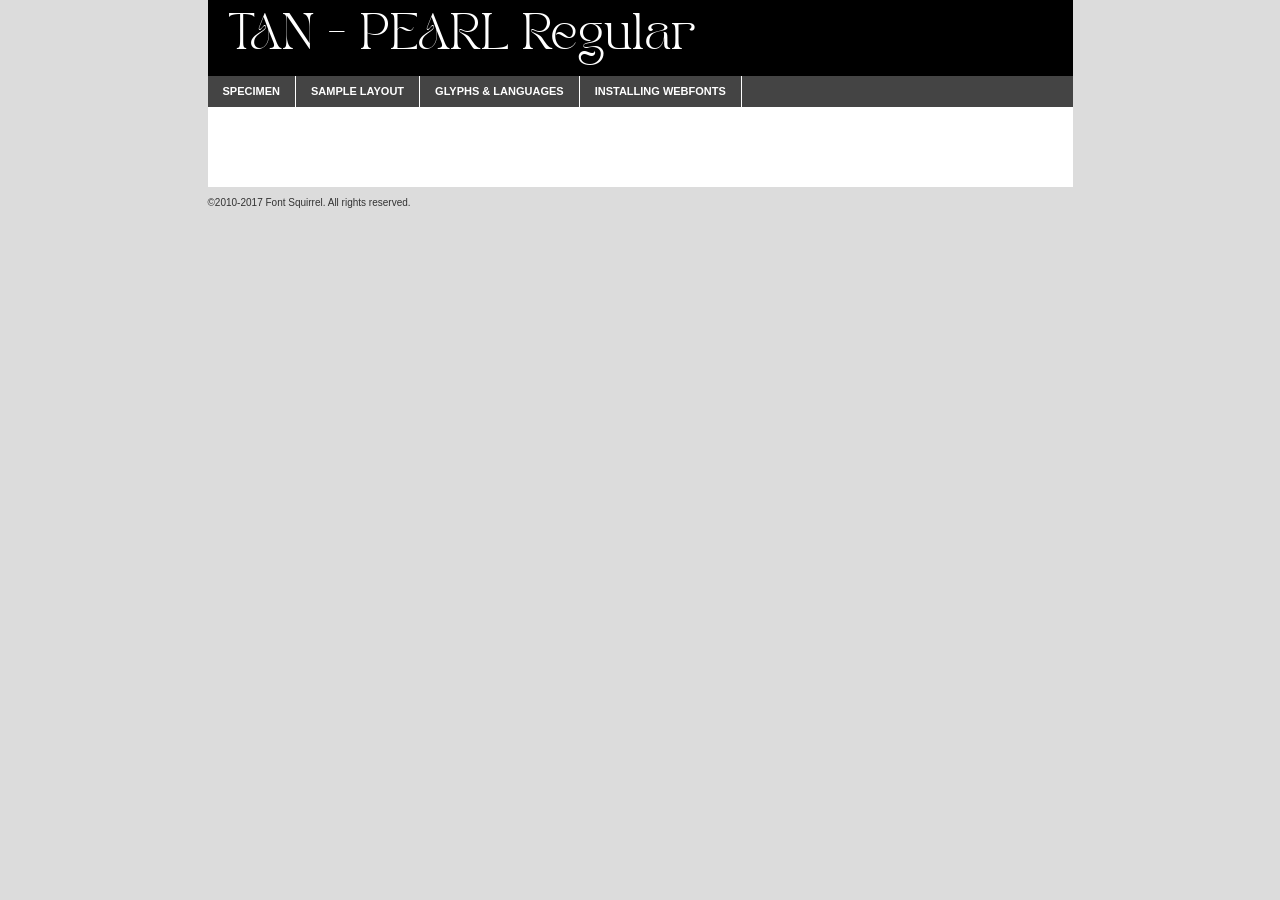
<file: fonts/tan_-_pearl-demo.html>
<!DOCTYPE html PUBLIC "-//W3C//DTD XHTML 1.0 Transitional//EN"
        "http://www.w3.org/TR/xhtml1/DTD/xhtml1-transitional.dtd">

<html xmlns="http://www.w3.org/1999/xhtml" xml:lang="en" lang="en">
<head>
    <meta http-equiv="Content-Type" content="text/html; charset=utf-8"/>
    <script src="http://ajax.googleapis.com/ajax/libs/jquery/1.7.2/jquery.min.js" type="text/javascript" charset="utf-8"></script>
    <script type="text/javascript">
		(function($) {
			$.fn.easyTabs = function(option) {
				var param = jQuery.extend({ fadeSpeed: 'fast', defaultContent: 1, activeClass: 'active' }, option);
				$(this).each(function() {
					var thisId = '#' + this.id;
					if ( param.defaultContent == '' )
					{
						param.defaultContent = 1;
					}
					if ( typeof param.defaultContent == 'number' )
					{
						var defaultTab = $(thisId + ' .tabs li:eq(' + (param.defaultContent - 1) + ') a').attr('href').substr(1);
					}
					else
					{
						var defaultTab = param.defaultContent;
					}
					$(thisId + ' .tabs li a').each(function() {
						var tabToHide = $(this).attr('href').substr(1);
						$('#' + tabToHide).addClass('easytabs-tab-content');
					});
					hideAll();
					changeContent(defaultTab);

					function hideAll() {$(thisId + ' .easytabs-tab-content').hide();}

					function changeContent(tabId)
					{
						hideAll();
						$(thisId + ' .tabs li').removeClass(param.activeClass);
						$(thisId + ' .tabs li a[href=#' + tabId + ']').closest('li').addClass(param.activeClass);
						if ( param.fadeSpeed != 'none' )
						{
							$(thisId + ' #' + tabId).fadeIn(param.fadeSpeed);
						}
						else
						{
							$(thisId + ' #' + tabId).show();
						}
					}

					$(thisId + ' .tabs li').click(function() {
						var tabId = $(this).find('a').attr('href').substr(1);
						changeContent(tabId);
						return false;
					});
				});
			}
		})(jQuery);
    </script>
    <link rel="stylesheet" href="specimen_files/specimen_stylesheet.css" type="text/css" charset="utf-8"/>
    <link rel="stylesheet" href="stylesheet.css" type="text/css" charset="utf-8"/>

    <style type="text/css">
        		body {
			font-family: 'tan_-_pearlregular';
        		}

            </style>

    <title>TAN - PEARL Regular Specimen</title>


    <script type="text/javascript" charset="utf-8">
		$(document).ready(function() {
			$('#container').easyTabs({ defaultContent: 1 });
		});
    </script>
</head>

<body>
<div id="container">
    <div id="header">
		TAN - PEARL Regular    </div>
    <ul class="tabs">
        <li><a href="#specimen">Specimen</a></li>
        <li><a href="#layout">Sample Layout</a></li>
                <li><a href="#glyphs">Glyphs &amp; Languages</a></li>
        <li><a href="#installing">Installing Webfonts</a></li>

    </ul>

    <div id="main_content">


        <div id="specimen">

            <div class="section">
                <div class="grid12 firstcol">
                    <div class="huge">AaBb</div>
                </div>
            </div>

            <div class="section">
                <div class="glyph_range">A&#x200B;B&#x200b;C&#x200b;D&#x200b;E&#x200b;F&#x200b;G&#x200b;H&#x200b;I&#x200b;J&#x200b;K&#x200b;L&#x200b;M&#x200b;N&#x200b;O&#x200b;P&#x200b;Q&#x200b;R&#x200b;S&#x200b;T&#x200b;U&#x200b;V&#x200b;W&#x200b;X&#x200b;Y&#x200b;Z&#x200b;a&#x200b;b&#x200b;c&#x200b;d&#x200b;e&#x200b;f&#x200b;g&#x200b;h&#x200b;i&#x200b;j&#x200b;k&#x200b;l&#x200b;m&#x200b;n&#x200b;o&#x200b;p&#x200b;q&#x200b;r&#x200b;s&#x200b;t&#x200b;u&#x200b;v&#x200b;w&#x200b;x&#x200b;y&#x200b;z&#x200b;1&#x200b;2&#x200b;3&#x200b;4&#x200b;5&#x200b;6&#x200b;7&#x200b;8&#x200b;9&#x200b;0&#x200b;&amp;&#x200b;.&#x200b;,&#x200b;?&#x200b;!&#x200b;&#64;&#x200b;(&#x200b;)&#x200b;#&#x200b;$&#x200b;%&#x200b;*&#x200b;+&#x200b;-&#x200b;=&#x200b;:&#x200b;;</div>
            </div>
            <div class="section">
                <div class="grid12 firstcol">
                    <table class="sample_table">
                        <tr>
                            <td>10</td>
                            <td class="size10">abcdefghijklmnopqrstuvwxyzABCDEFGHIJKLMNOPQRSTUVWXYZ0123456789abcdefghijklmnopqrstuvwxyzABCDEFGHIJKLMNOPQRSTUVWXYZ0123456789abcdefghijklmnopqrstuvwxyzABCDEFGHIJKLMNOPQRSTUVWXYZ</td>
                        </tr>
                        <tr>
                            <td>11</td>
                            <td class="size11">abcdefghijklmnopqrstuvwxyzABCDEFGHIJKLMNOPQRSTUVWXYZ0123456789abcdefghijklmnopqrstuvwxyzABCDEFGHIJKLMNOPQRSTUVWXYZ0123456789abcdefghijklmnopqrstuvwxyzABCDEFGHIJKLMNOPQRSTUVWXYZ</td>
                        </tr>
                        <tr>
                            <td>12</td>
                            <td class="size12">abcdefghijklmnopqrstuvwxyzABCDEFGHIJKLMNOPQRSTUVWXYZ0123456789abcdefghijklmnopqrstuvwxyzABCDEFGHIJKLMNOPQRSTUVWXYZ0123456789abcdefghijklmnopqrstuvwxyzABCDEFGHIJKLMNOPQRSTUVWXYZ</td>
                        </tr>
                        <tr>
                            <td>13</td>
                            <td class="size13">abcdefghijklmnopqrstuvwxyzABCDEFGHIJKLMNOPQRSTUVWXYZ0123456789abcdefghijklmnopqrstuvwxyzABCDEFGHIJKLMNOPQRSTUVWXYZ0123456789abcdefghijklmnopqrstuvwxyzABCDEFGHIJKLMNOPQRSTUVWXYZ</td>
                        </tr>
                        <tr>
                            <td>14</td>
                            <td class="size14">abcdefghijklmnopqrstuvwxyzABCDEFGHIJKLMNOPQRSTUVWXYZ0123456789abcdefghijklmnopqrstuvwxyzABCDEFGHIJKLMNOPQRSTUVWXYZ0123456789abcdefghijklmnopqrstuvwxyzABCDEFGHIJKLMNOPQRSTUVWXYZ</td>
                        </tr>
                        <tr>
                            <td>16</td>
                            <td class="size16">abcdefghijklmnopqrstuvwxyzABCDEFGHIJKLMNOPQRSTUVWXYZ0123456789abcdefghijklmnopqrstuvwxyzABCDEFGHIJKLMNOPQRSTUVWXYZ</td>
                        </tr>
                        <tr>
                            <td>18</td>
                            <td class="size18">abcdefghijklmnopqrstuvwxyzABCDEFGHIJKLMNOPQRSTUVWXYZ0123456789abcdefghijklmnopqrstuvwxyzABCDEFGHIJKLMNOPQRSTUVWXYZ</td>
                        </tr>
                        <tr>
                            <td>20</td>
                            <td class="size20">abcdefghijklmnopqrstuvwxyzABCDEFGHIJKLMNOPQRSTUVWXYZ0123456789abcdefghijklmnopqrstuvwxyzABCDEFGHIJKLMNOPQRSTUVWXYZ</td>
                        </tr>
                        <tr>
                            <td>24</td>
                            <td class="size24">abcdefghijklmnopqrstuvwxyzABCDEFGHIJKLMNOPQRSTUVWXYZ0123456789abcdefghijklmnopqrstuvwxyzABCDEFGHIJKLMNOPQRSTUVWXYZ</td>
                        </tr>
                        <tr>
                            <td>30</td>
                            <td class="size30">abcdefghijklmnopqrstuvwxyzABCDEFGHIJKLMNOPQRSTUVWXYZ0123456789abcdefghijklmnopqrstuvwxyzABCDEFGHIJKLMNOPQRSTUVWXYZ</td>
                        </tr>
                        <tr>
                            <td>36</td>
                            <td class="size36">abcdefghijklmnopqrstuvwxyzABCDEFGHIJKLMNOPQRSTUVWXYZ0123456789abcdefghijklmnopqrstuvwxyzABCDEFGHIJKLMNOPQRSTUVWXYZ</td>
                        </tr>
                        <tr>
                            <td>48</td>
                            <td class="size48">abcdefghijklmnopqrstuvwxyzABCDEFGHIJKLMNOPQRSTUVWXYZ0123456789abcdefghijklmnopqrstuvwxyzABCDEFGHIJKLMNOPQRSTUVWXYZ</td>
                        </tr>
                        <tr>
                            <td>60</td>
                            <td class="size60">abcdefghijklmnopqrstuvwxyzABCDEFGHIJKLMNOPQRSTUVWXYZ0123456789abcdefghijklmnopqrstuvwxyzABCDEFGHIJKLMNOPQRSTUVWXYZ</td>
                        </tr>
                        <tr>
                            <td>72</td>
                            <td class="size72">abcdefghijklmnopqrstuvwxyzABCDEFGHIJKLMNOPQRSTUVWXYZ0123456789abcdefghijklmnopqrstuvwxyzABCDEFGHIJKLMNOPQRSTUVWXYZ</td>
                        </tr>
                        <tr>
                            <td>90</td>
                            <td class="size90">abcdefghijklmnopqrstuvwxyzABCDEFGHIJKLMNOPQRSTUVWXYZ0123456789abcdefghijklmnopqrstuvwxyzABCDEFGHIJKLMNOPQRSTUVWXYZ</td>
                        </tr>
                    </table>

                </div>

            </div>


            <div class="section" id="bodycomparison">


                <div id="xheight">
                    <div class="fontbody">&#x25FC;&#x25FC;&#x25FC;&#x25FC;&#x25FC;&#x25FC;&#x25FC;&#x25FC;&#x25FC;&#x25FC;&#x25FC;&#x25FC;&#x25FC;&#x25FC;&#x25FC;&#x25FC;&#x25FC;&#x25FC;&#x25FC;&#x25FC;&#x25FC;&#x25FC;&#x25FC;&#x25FC;&#x25FC;&#x25FC;&#x25FC;&#x25FC;&#x25FC;&#x25FC;&#x25FC;&#x25FC;&#x25FC;&#x25FC;&#x25FC;&#x25FC;&#x25FC;&#x25FC;&#x25FC;&#x25FC;&#x25FC;&#x25FC;&#x25FC;&#x25FC;&#x25FC;&#x25FC;&#x25FC;&#x25FC;&#x25FC;&#x25FC;&#x25FC;&#x25FC;&#x25FC;&#x25FC;&#x25FC;&#x25FC;&#x25FC;&#x25FC;&#x25FC;&#x25FC;&#x25FC;&#x25FC;&#x25FC;&#x25FC;&#x25FC;&#x25FC;&#x25FC;&#x25FC;&#x25FC;&#x25FC;&#x25FC;&#x25FC;&#x25FC;&#x25FC;&#x25FC;&#x25FC;&#x25FC;&#x25FC;&#x25FC;&#x25FC;&#x25FC;&#x25FC;&#x25FC;&#x25FC;&#x25FC;&#x25FC;&#x25FC;&#x25FC;&#x25FC;&#x25FC;&#x25FC;&#x25FC;&#x25FC;&#x25FC;&#x25FC;&#x25FC;&#x25FC;&#x25FC;&#x25FC;body</div>
                    <div class="arialbody">body</div>
                    <div class="verdanabody">body</div>
                    <div class="georgiabody">body</div>
                </div>
                <div class="fontbody" style="z-index:1">
                    body<span>TAN - PEARL Regular</span>
                </div>
                <div class="arialbody" style="z-index:1">
                    body<span>Arial</span>
                </div>
                <div class="verdanabody" style="z-index:1">
                    body<span>Verdana</span>
                </div>
                <div class="georgiabody" style="z-index:1">
                    body<span>Georgia</span>
                </div>


            </div>


            <div class="section psample psample_row1" id="">

                <div class="grid2 firstcol">
                    <p class="size10"><span>10.</span>Aenean lacinia bibendum nulla sed consectetur. Fusce dapibus, tellus ac cursus commodo, tortor mauris condimentum nibh, ut fermentum massa justo sit amet risus. Nullam id dolor id nibh ultricies vehicula ut id elit. Cum sociis natoque penatibus et magnis dis parturient montes, nascetur ridiculus mus. Nulla vitae elit libero, a pharetra augue.</p>

                </div>
                <div class="grid3">
                    <p class="size11"><span>11.</span>Aenean lacinia bibendum nulla sed consectetur. Fusce dapibus, tellus ac cursus commodo, tortor mauris condimentum nibh, ut fermentum massa justo sit amet risus. Nullam id dolor id nibh ultricies vehicula ut id elit. Cum sociis natoque penatibus et magnis dis parturient montes, nascetur ridiculus mus. Nulla vitae elit libero, a pharetra augue.</p>

                </div>
                <div class="grid3">
                    <p class="size12"><span>12.</span>Aenean lacinia bibendum nulla sed consectetur. Fusce dapibus, tellus ac cursus commodo, tortor mauris condimentum nibh, ut fermentum massa justo sit amet risus. Nullam id dolor id nibh ultricies vehicula ut id elit. Cum sociis natoque penatibus et magnis dis parturient montes, nascetur ridiculus mus. Nulla vitae elit libero, a pharetra augue.</p>

                </div>
                <div class="grid4">
                    <p class="size13"><span>13.</span>Aenean lacinia bibendum nulla sed consectetur. Fusce dapibus, tellus ac cursus commodo, tortor mauris condimentum nibh, ut fermentum massa justo sit amet risus. Nullam id dolor id nibh ultricies vehicula ut id elit. Cum sociis natoque penatibus et magnis dis parturient montes, nascetur ridiculus mus. Nulla vitae elit libero, a pharetra augue.</p>

                </div>
                <div class="white_blend"></div>

            </div>
            <div class="section psample psample_row2" id="">
                <div class="grid3 firstcol">
                    <p class="size14"><span>14.</span>Aenean lacinia bibendum nulla sed consectetur. Fusce dapibus, tellus ac cursus commodo, tortor mauris condimentum nibh, ut fermentum massa justo sit amet risus. Nullam id dolor id nibh ultricies vehicula ut id elit. Cum sociis natoque penatibus et magnis dis parturient montes, nascetur ridiculus mus. Nulla vitae elit libero, a pharetra augue.</p>

                </div>
                <div class="grid4">
                    <p class="size16"><span>16.</span>Aenean lacinia bibendum nulla sed consectetur. Fusce dapibus, tellus ac cursus commodo, tortor mauris condimentum nibh, ut fermentum massa justo sit amet risus. Nullam id dolor id nibh ultricies vehicula ut id elit. Cum sociis natoque penatibus et magnis dis parturient montes, nascetur ridiculus mus. Nulla vitae elit libero, a pharetra augue.</p>

                </div>
                <div class="grid5">
                    <p class="size18"><span>18.</span>Aenean lacinia bibendum nulla sed consectetur. Fusce dapibus, tellus ac cursus commodo, tortor mauris condimentum nibh, ut fermentum massa justo sit amet risus. Nullam id dolor id nibh ultricies vehicula ut id elit. Cum sociis natoque penatibus et magnis dis parturient montes, nascetur ridiculus mus. Nulla vitae elit libero, a pharetra augue.</p>

                </div>

                <div class="white_blend"></div>

            </div>

            <div class="section psample psample_row3" id="">
                <div class="grid5 firstcol">
                    <p class="size20"><span>20.</span>Aenean lacinia bibendum nulla sed consectetur. Fusce dapibus, tellus ac cursus commodo, tortor mauris condimentum nibh, ut fermentum massa justo sit amet risus. Nullam id dolor id nibh ultricies vehicula ut id elit. Cum sociis natoque penatibus et magnis dis parturient montes, nascetur ridiculus mus. Nulla vitae elit libero, a pharetra augue.</p>
                </div>
                <div class="grid7">
                    <p class="size24"><span>24.</span>Aenean lacinia bibendum nulla sed consectetur. Fusce dapibus, tellus ac cursus commodo, tortor mauris condimentum nibh, ut fermentum massa justo sit amet risus. Nullam id dolor id nibh ultricies vehicula ut id elit. Cum sociis natoque penatibus et magnis dis parturient montes, nascetur ridiculus mus. Nulla vitae elit libero, a pharetra augue.</p>
                </div>

                <div class="white_blend"></div>

            </div>

            <div class="section psample psample_row4" id="">
                <div class="grid12 firstcol">
                    <p class="size30"><span>30.</span>Aenean lacinia bibendum nulla sed consectetur. Fusce dapibus, tellus ac cursus commodo, tortor mauris condimentum nibh, ut fermentum massa justo sit amet risus. Nullam id dolor id nibh ultricies vehicula ut id elit. Cum sociis natoque penatibus et magnis dis parturient montes, nascetur ridiculus mus. Nulla vitae elit libero, a pharetra augue.</p>
                </div>
                <div class="white_blend"></div>

            </div>


            <div class="section psample psample_row1 fullreverse">
                <div class="grid2 firstcol">
                    <p class="size10"><span>10.</span>Aenean lacinia bibendum nulla sed consectetur. Fusce dapibus, tellus ac cursus commodo, tortor mauris condimentum nibh, ut fermentum massa justo sit amet risus. Nullam id dolor id nibh ultricies vehicula ut id elit. Cum sociis natoque penatibus et magnis dis parturient montes, nascetur ridiculus mus. Nulla vitae elit libero, a pharetra augue.</p>

                </div>
                <div class="grid3">
                    <p class="size11"><span>11.</span>Aenean lacinia bibendum nulla sed consectetur. Fusce dapibus, tellus ac cursus commodo, tortor mauris condimentum nibh, ut fermentum massa justo sit amet risus. Nullam id dolor id nibh ultricies vehicula ut id elit. Cum sociis natoque penatibus et magnis dis parturient montes, nascetur ridiculus mus. Nulla vitae elit libero, a pharetra augue.</p>

                </div>
                <div class="grid3">
                    <p class="size12"><span>12.</span>Aenean lacinia bibendum nulla sed consectetur. Fusce dapibus, tellus ac cursus commodo, tortor mauris condimentum nibh, ut fermentum massa justo sit amet risus. Nullam id dolor id nibh ultricies vehicula ut id elit. Cum sociis natoque penatibus et magnis dis parturient montes, nascetur ridiculus mus. Nulla vitae elit libero, a pharetra augue.</p>

                </div>
                <div class="grid4">
                    <p class="size13"><span>13.</span>Aenean lacinia bibendum nulla sed consectetur. Fusce dapibus, tellus ac cursus commodo, tortor mauris condimentum nibh, ut fermentum massa justo sit amet risus. Nullam id dolor id nibh ultricies vehicula ut id elit. Cum sociis natoque penatibus et magnis dis parturient montes, nascetur ridiculus mus. Nulla vitae elit libero, a pharetra augue.</p>

                </div>
                <div class="black_blend"></div>

            </div>

            <div class="section psample psample_row2 fullreverse">
                <div class="grid3 firstcol">
                    <p class="size14"><span>14.</span>Aenean lacinia bibendum nulla sed consectetur. Fusce dapibus, tellus ac cursus commodo, tortor mauris condimentum nibh, ut fermentum massa justo sit amet risus. Nullam id dolor id nibh ultricies vehicula ut id elit. Cum sociis natoque penatibus et magnis dis parturient montes, nascetur ridiculus mus. Nulla vitae elit libero, a pharetra augue.</p>

                </div>
                <div class="grid4">
                    <p class="size16"><span>16.</span>Aenean lacinia bibendum nulla sed consectetur. Fusce dapibus, tellus ac cursus commodo, tortor mauris condimentum nibh, ut fermentum massa justo sit amet risus. Nullam id dolor id nibh ultricies vehicula ut id elit. Cum sociis natoque penatibus et magnis dis parturient montes, nascetur ridiculus mus. Nulla vitae elit libero, a pharetra augue.</p>

                </div>
                <div class="grid5">
                    <p class="size18"><span>18.</span>Aenean lacinia bibendum nulla sed consectetur. Fusce dapibus, tellus ac cursus commodo, tortor mauris condimentum nibh, ut fermentum massa justo sit amet risus. Nullam id dolor id nibh ultricies vehicula ut id elit. Cum sociis natoque penatibus et magnis dis parturient montes, nascetur ridiculus mus. Nulla vitae elit libero, a pharetra augue.</p>

                </div>
                <div class="black_blend"></div>

            </div>

            <div class="section psample fullreverse psample_row3" id="">
                <div class="grid5 firstcol">
                    <p class="size20"><span>20.</span>Aenean lacinia bibendum nulla sed consectetur. Fusce dapibus, tellus ac cursus commodo, tortor mauris condimentum nibh, ut fermentum massa justo sit amet risus. Nullam id dolor id nibh ultricies vehicula ut id elit. Cum sociis natoque penatibus et magnis dis parturient montes, nascetur ridiculus mus. Nulla vitae elit libero, a pharetra augue.</p>
                </div>
                <div class="grid7">
                    <p class="size24"><span>24.</span>Aenean lacinia bibendum nulla sed consectetur. Fusce dapibus, tellus ac cursus commodo, tortor mauris condimentum nibh, ut fermentum massa justo sit amet risus. Nullam id dolor id nibh ultricies vehicula ut id elit. Cum sociis natoque penatibus et magnis dis parturient montes, nascetur ridiculus mus. Nulla vitae elit libero, a pharetra augue.</p>
                </div>

                <div class="black_blend"></div>

            </div>

            <div class="section psample fullreverse psample_row4" id="" style="border-bottom: 20px #000 solid;">
                <div class="grid12 firstcol">
                    <p class="size30"><span>30.</span>Aenean lacinia bibendum nulla sed consectetur. Fusce dapibus, tellus ac cursus commodo, tortor mauris condimentum nibh, ut fermentum massa justo sit amet risus. Nullam id dolor id nibh ultricies vehicula ut id elit. Cum sociis natoque penatibus et magnis dis parturient montes, nascetur ridiculus mus. Nulla vitae elit libero, a pharetra augue.</p>
                </div>
                <div class="black_blend"></div>

            </div>


        </div>

        <div id="layout">

            <div class="section">

                <div class="grid12 firstcol">
                    <h1>Lorem Ipsum Dolor</h1>
                    <h2>Etiam porta sem malesuada magna mollis euismod</h2>

                    <p class="byline">By <a href="#link">Aenean Lacinia</a></p>
                </div>
            </div>
            <div class="section">
                <div class="grid8 firstcol">
                    <p class="large">Donec sed odio dui. Morbi leo risus, porta ac consectetur ac, vestibulum at eros. Fusce dapibus, tellus ac cursus commodo, tortor mauris condimentum nibh, ut fermentum massa justo sit amet risus. </p>


                    <h3>Pellentesque ornare sem</h3>

                    <p>Maecenas sed diam eget risus varius blandit sit amet non magna. Maecenas faucibus mollis interdum. Donec ullamcorper nulla non metus auctor fringilla. Nullam id dolor id nibh ultricies vehicula ut id elit. Nullam id dolor id nibh ultricies vehicula ut id elit. </p>

                    <p>Aenean eu leo quam. Pellentesque ornare sem lacinia quam venenatis vestibulum. Lorem ipsum dolor sit amet, consectetur adipiscing elit. Cum sociis natoque penatibus et magnis dis parturient montes, nascetur ridiculus mus. </p>

                    <p>Nulla vitae elit libero, a pharetra augue. Praesent commodo cursus magna, vel scelerisque nisl consectetur et. Aenean lacinia bibendum nulla sed consectetur. </p>

                    <p>Nullam quis risus eget urna mollis ornare vel eu leo. Nullam quis risus eget urna mollis ornare vel eu leo. Maecenas sed diam eget risus varius blandit sit amet non magna. Donec ullamcorper nulla non metus auctor fringilla. </p>

                    <h3>Cras mattis consectetur</h3>

                    <p>Aenean eu leo quam. Pellentesque ornare sem lacinia quam venenatis vestibulum. Aenean lacinia bibendum nulla sed consectetur. Integer posuere erat a ante venenatis dapibus posuere velit aliquet. Cras mattis consectetur purus sit amet fermentum. </p>

                    <p>Nullam id dolor id nibh ultricies vehicula ut id elit. Nullam quis risus eget urna mollis ornare vel eu leo. Cras mattis consectetur purus sit amet fermentum.</p>
                </div>

                <div class="grid4 sidebar">

                    <div class="box reverse">
                        <p class="last">Nullam quis risus eget urna mollis ornare vel eu leo. Donec ullamcorper nulla non metus auctor fringilla. Cras mattis consectetur purus sit amet fermentum. Sed posuere consectetur est at lobortis. Lorem ipsum dolor sit amet, consectetur adipiscing elit. </p>
                    </div>

                    <p class="caption">Maecenas sed diam eget risus varius.</p>

                    <p>Vestibulum id ligula porta felis euismod semper. Integer posuere erat a ante venenatis dapibus posuere velit aliquet. Vestibulum id ligula porta felis euismod semper. Sed posuere consectetur est at lobortis. Maecenas sed diam eget risus varius blandit sit amet non magna. Fusce dapibus, tellus ac cursus commodo, tortor mauris condimentum nibh, ut fermentum massa justo sit amet risus. </p>


                    <p>Duis mollis, est non commodo luctus, nisi erat porttitor ligula, eget lacinia odio sem nec elit. Aenean lacinia bibendum nulla sed consectetur. Vivamus sagittis lacus vel augue laoreet rutrum faucibus dolor auctor. Aenean lacinia bibendum nulla sed consectetur. Nullam quis risus eget urna mollis ornare vel eu leo. </p>

                    <p>Praesent commodo cursus magna, vel scelerisque nisl consectetur et. Donec ullamcorper nulla non metus auctor fringilla. Maecenas faucibus mollis interdum. Fusce dapibus, tellus ac cursus commodo, tortor mauris condimentum nibh, ut fermentum massa justo sit amet risus. </p>

                </div>
            </div>

        </div>


		

        <div id="glyphs">
            <div class="section">
                <div class="grid12 firstcol">

                    <h1>Language Support</h1>
                    <p>The subset of TAN - PEARL Regular in this kit supports the following languages:<br/>

						Albanian, Basque, Breton, Chamorro, Danish, Dutch, English, Faroese, Finnish, French, Frisian, Galician, German, Italian, Malagasy, Norwegian, Portuguese, Spanish, Alsatian, Aragonese, Arapaho, Arrernte, Asturian, Aymara, Bislama, Cebuano, Corsican, Fijian, French_creole, Genoese, Gilbertese, Greenlandic, Haitian_creole, Hiligaynon, Hmong, Hopi, Ibanag, Iloko_ilokano, Indonesian, Interglossa_glosa, Interlingua, Irish_gaelic, Jerriais, Lojban, Lombard, Luxembourgeois, Manx, Mohawk, Norfolk_pitcairnese, Occitan, Oromo, Pangasinan, Papiamento, Piedmontese, Potawatomi, Rhaeto-romance, Romansh, Rotokas, Sami_lule, Samoan, Sardinian, Scots_gaelic, Seychelles_creole, Shona, Sicilian, Somali, Southern_ndebele, Swahili, Swati_swazi, Tagalog_filipino_pilipino, Tetum, Tok_pisin, Uyghur_latinized, Volapuk, Walloon, Warlpiri, Xhosa, Yapese, Zulu, Latinbasic, Demo                    </p>
                    <h1>Glyph Chart</h1>
                    <p>The subset of TAN - PEARL Regular in this kit includes all the glyphs listed below. Unicode entities are included above each glyph to help you insert individual characters into your layout.</p>
                    <div id="glyph_chart">

						                            																				                                <div><p>&amp;#13;</p>&#13;</div>
																				                                <div><p>&amp;#32;</p>&#32;</div>
																				                                <div><p>&amp;#33;</p>&#33;</div>
																				                                <div><p>&amp;#34;</p>&#34;</div>
																				                                <div><p>&amp;#35;</p>&#35;</div>
																				                                <div><p>&amp;#36;</p>&#36;</div>
																				                                <div><p>&amp;#37;</p>&#37;</div>
																				                                <div><p>&amp;#38;</p>&#38;</div>
																				                                <div><p>&amp;#39;</p>&#39;</div>
																				                                <div><p>&amp;#40;</p>&#40;</div>
																				                                <div><p>&amp;#41;</p>&#41;</div>
																				                                <div><p>&amp;#42;</p>&#42;</div>
																				                                <div><p>&amp;#43;</p>&#43;</div>
																				                                <div><p>&amp;#44;</p>&#44;</div>
																				                                <div><p>&amp;#45;</p>&#45;</div>
																				                                <div><p>&amp;#46;</p>&#46;</div>
																				                                <div><p>&amp;#47;</p>&#47;</div>
																				                                <div><p>&amp;#48;</p>&#48;</div>
																				                                <div><p>&amp;#49;</p>&#49;</div>
																				                                <div><p>&amp;#50;</p>&#50;</div>
																				                                <div><p>&amp;#51;</p>&#51;</div>
																				                                <div><p>&amp;#52;</p>&#52;</div>
																				                                <div><p>&amp;#53;</p>&#53;</div>
																				                                <div><p>&amp;#54;</p>&#54;</div>
																				                                <div><p>&amp;#55;</p>&#55;</div>
																				                                <div><p>&amp;#56;</p>&#56;</div>
																				                                <div><p>&amp;#57;</p>&#57;</div>
																				                                <div><p>&amp;#58;</p>&#58;</div>
																				                                <div><p>&amp;#59;</p>&#59;</div>
																				                                <div><p>&amp;#60;</p>&#60;</div>
																				                                <div><p>&amp;#61;</p>&#61;</div>
																				                                <div><p>&amp;#62;</p>&#62;</div>
																				                                <div><p>&amp;#63;</p>&#63;</div>
																				                                <div><p>&amp;#64;</p>&#64;</div>
																				                                <div><p>&amp;#65;</p>&#65;</div>
																				                                <div><p>&amp;#66;</p>&#66;</div>
																				                                <div><p>&amp;#67;</p>&#67;</div>
																				                                <div><p>&amp;#68;</p>&#68;</div>
																				                                <div><p>&amp;#69;</p>&#69;</div>
																				                                <div><p>&amp;#70;</p>&#70;</div>
																				                                <div><p>&amp;#71;</p>&#71;</div>
																				                                <div><p>&amp;#72;</p>&#72;</div>
																				                                <div><p>&amp;#73;</p>&#73;</div>
																				                                <div><p>&amp;#74;</p>&#74;</div>
																				                                <div><p>&amp;#75;</p>&#75;</div>
																				                                <div><p>&amp;#76;</p>&#76;</div>
																				                                <div><p>&amp;#77;</p>&#77;</div>
																				                                <div><p>&amp;#78;</p>&#78;</div>
																				                                <div><p>&amp;#79;</p>&#79;</div>
																				                                <div><p>&amp;#80;</p>&#80;</div>
																				                                <div><p>&amp;#81;</p>&#81;</div>
																				                                <div><p>&amp;#82;</p>&#82;</div>
																				                                <div><p>&amp;#83;</p>&#83;</div>
																				                                <div><p>&amp;#84;</p>&#84;</div>
																				                                <div><p>&amp;#85;</p>&#85;</div>
																				                                <div><p>&amp;#86;</p>&#86;</div>
																				                                <div><p>&amp;#87;</p>&#87;</div>
																				                                <div><p>&amp;#88;</p>&#88;</div>
																				                                <div><p>&amp;#89;</p>&#89;</div>
																				                                <div><p>&amp;#90;</p>&#90;</div>
																				                                <div><p>&amp;#91;</p>&#91;</div>
																				                                <div><p>&amp;#92;</p>&#92;</div>
																				                                <div><p>&amp;#93;</p>&#93;</div>
																				                                <div><p>&amp;#96;</p>&#96;</div>
																				                                <div><p>&amp;#97;</p>&#97;</div>
																				                                <div><p>&amp;#98;</p>&#98;</div>
																				                                <div><p>&amp;#99;</p>&#99;</div>
																				                                <div><p>&amp;#100;</p>&#100;</div>
																				                                <div><p>&amp;#101;</p>&#101;</div>
																				                                <div><p>&amp;#102;</p>&#102;</div>
																				                                <div><p>&amp;#103;</p>&#103;</div>
																				                                <div><p>&amp;#104;</p>&#104;</div>
																				                                <div><p>&amp;#105;</p>&#105;</div>
																				                                <div><p>&amp;#106;</p>&#106;</div>
																				                                <div><p>&amp;#107;</p>&#107;</div>
																				                                <div><p>&amp;#108;</p>&#108;</div>
																				                                <div><p>&amp;#109;</p>&#109;</div>
																				                                <div><p>&amp;#110;</p>&#110;</div>
																				                                <div><p>&amp;#111;</p>&#111;</div>
																				                                <div><p>&amp;#112;</p>&#112;</div>
																				                                <div><p>&amp;#113;</p>&#113;</div>
																				                                <div><p>&amp;#114;</p>&#114;</div>
																				                                <div><p>&amp;#115;</p>&#115;</div>
																				                                <div><p>&amp;#116;</p>&#116;</div>
																				                                <div><p>&amp;#117;</p>&#117;</div>
																				                                <div><p>&amp;#118;</p>&#118;</div>
																				                                <div><p>&amp;#119;</p>&#119;</div>
																				                                <div><p>&amp;#120;</p>&#120;</div>
																				                                <div><p>&amp;#121;</p>&#121;</div>
																				                                <div><p>&amp;#122;</p>&#122;</div>
																				                                <div><p>&amp;#123;</p>&#123;</div>
																				                                <div><p>&amp;#124;</p>&#124;</div>
																				                                <div><p>&amp;#125;</p>&#125;</div>
																				                                <div><p>&amp;#126;</p>&#126;</div>
																				                                <div><p>&amp;#160;</p>&#160;</div>
																				                                <div><p>&amp;#161;</p>&#161;</div>
																				                                <div><p>&amp;#162;</p>&#162;</div>
																				                                <div><p>&amp;#163;</p>&#163;</div>
																				                                <div><p>&amp;#164;</p>&#164;</div>
																				                                <div><p>&amp;#165;</p>&#165;</div>
																				                                <div><p>&amp;#166;</p>&#166;</div>
																				                                <div><p>&amp;#167;</p>&#167;</div>
																				                                <div><p>&amp;#168;</p>&#168;</div>
																				                                <div><p>&amp;#169;</p>&#169;</div>
																				                                <div><p>&amp;#170;</p>&#170;</div>
																				                                <div><p>&amp;#171;</p>&#171;</div>
																				                                <div><p>&amp;#173;</p>&#173;</div>
																				                                <div><p>&amp;#174;</p>&#174;</div>
																				                                <div><p>&amp;#175;</p>&#175;</div>
																				                                <div><p>&amp;#176;</p>&#176;</div>
																				                                <div><p>&amp;#177;</p>&#177;</div>
																				                                <div><p>&amp;#178;</p>&#178;</div>
																				                                <div><p>&amp;#179;</p>&#179;</div>
																				                                <div><p>&amp;#180;</p>&#180;</div>
																				                                <div><p>&amp;#183;</p>&#183;</div>
																				                                <div><p>&amp;#184;</p>&#184;</div>
																				                                <div><p>&amp;#185;</p>&#185;</div>
																				                                <div><p>&amp;#186;</p>&#186;</div>
																				                                <div><p>&amp;#187;</p>&#187;</div>
																				                                <div><p>&amp;#188;</p>&#188;</div>
																				                                <div><p>&amp;#189;</p>&#189;</div>
																				                                <div><p>&amp;#190;</p>&#190;</div>
																				                                <div><p>&amp;#191;</p>&#191;</div>
																				                                <div><p>&amp;#192;</p>&#192;</div>
																				                                <div><p>&amp;#193;</p>&#193;</div>
																				                                <div><p>&amp;#194;</p>&#194;</div>
																				                                <div><p>&amp;#195;</p>&#195;</div>
																				                                <div><p>&amp;#196;</p>&#196;</div>
																				                                <div><p>&amp;#197;</p>&#197;</div>
																				                                <div><p>&amp;#198;</p>&#198;</div>
																				                                <div><p>&amp;#199;</p>&#199;</div>
																				                                <div><p>&amp;#200;</p>&#200;</div>
																				                                <div><p>&amp;#201;</p>&#201;</div>
																				                                <div><p>&amp;#202;</p>&#202;</div>
																				                                <div><p>&amp;#203;</p>&#203;</div>
																				                                <div><p>&amp;#204;</p>&#204;</div>
																				                                <div><p>&amp;#205;</p>&#205;</div>
																				                                <div><p>&amp;#206;</p>&#206;</div>
																				                                <div><p>&amp;#207;</p>&#207;</div>
																				                                <div><p>&amp;#208;</p>&#208;</div>
																				                                <div><p>&amp;#209;</p>&#209;</div>
																				                                <div><p>&amp;#210;</p>&#210;</div>
																				                                <div><p>&amp;#211;</p>&#211;</div>
																				                                <div><p>&amp;#212;</p>&#212;</div>
																				                                <div><p>&amp;#213;</p>&#213;</div>
																				                                <div><p>&amp;#214;</p>&#214;</div>
																				                                <div><p>&amp;#215;</p>&#215;</div>
																				                                <div><p>&amp;#216;</p>&#216;</div>
																				                                <div><p>&amp;#217;</p>&#217;</div>
																				                                <div><p>&amp;#218;</p>&#218;</div>
																				                                <div><p>&amp;#219;</p>&#219;</div>
																				                                <div><p>&amp;#220;</p>&#220;</div>
																				                                <div><p>&amp;#221;</p>&#221;</div>
																				                                <div><p>&amp;#223;</p>&#223;</div>
																				                                <div><p>&amp;#224;</p>&#224;</div>
																				                                <div><p>&amp;#225;</p>&#225;</div>
																				                                <div><p>&amp;#226;</p>&#226;</div>
																				                                <div><p>&amp;#227;</p>&#227;</div>
																				                                <div><p>&amp;#228;</p>&#228;</div>
																				                                <div><p>&amp;#229;</p>&#229;</div>
																				                                <div><p>&amp;#230;</p>&#230;</div>
																				                                <div><p>&amp;#231;</p>&#231;</div>
																				                                <div><p>&amp;#232;</p>&#232;</div>
																				                                <div><p>&amp;#233;</p>&#233;</div>
																				                                <div><p>&amp;#234;</p>&#234;</div>
																				                                <div><p>&amp;#235;</p>&#235;</div>
																				                                <div><p>&amp;#236;</p>&#236;</div>
																				                                <div><p>&amp;#237;</p>&#237;</div>
																				                                <div><p>&amp;#238;</p>&#238;</div>
																				                                <div><p>&amp;#239;</p>&#239;</div>
																				                                <div><p>&amp;#240;</p>&#240;</div>
																				                                <div><p>&amp;#241;</p>&#241;</div>
																				                                <div><p>&amp;#242;</p>&#242;</div>
																				                                <div><p>&amp;#243;</p>&#243;</div>
																				                                <div><p>&amp;#244;</p>&#244;</div>
																				                                <div><p>&amp;#245;</p>&#245;</div>
																				                                <div><p>&amp;#246;</p>&#246;</div>
																				                                <div><p>&amp;#247;</p>&#247;</div>
																				                                <div><p>&amp;#248;</p>&#248;</div>
																				                                <div><p>&amp;#249;</p>&#249;</div>
																				                                <div><p>&amp;#250;</p>&#250;</div>
																				                                <div><p>&amp;#251;</p>&#251;</div>
																				                                <div><p>&amp;#252;</p>&#252;</div>
																				                                <div><p>&amp;#253;</p>&#253;</div>
																				                                <div><p>&amp;#255;</p>&#255;</div>
																				                                <div><p>&amp;#338;</p>&#338;</div>
																				                                <div><p>&amp;#339;</p>&#339;</div>
																				                                <div><p>&amp;#376;</p>&#376;</div>
																				                                <div><p>&amp;#710;</p>&#710;</div>
																				                                <div><p>&amp;#732;</p>&#732;</div>
																				                                <div><p>&amp;#8192;</p>&#8192;</div>
																				                                <div><p>&amp;#8193;</p>&#8193;</div>
																				                                <div><p>&amp;#8194;</p>&#8194;</div>
																				                                <div><p>&amp;#8195;</p>&#8195;</div>
																				                                <div><p>&amp;#8196;</p>&#8196;</div>
																				                                <div><p>&amp;#8197;</p>&#8197;</div>
																				                                <div><p>&amp;#8198;</p>&#8198;</div>
																				                                <div><p>&amp;#8199;</p>&#8199;</div>
																				                                <div><p>&amp;#8200;</p>&#8200;</div>
																				                                <div><p>&amp;#8201;</p>&#8201;</div>
																				                                <div><p>&amp;#8202;</p>&#8202;</div>
																				                                <div><p>&amp;#8208;</p>&#8208;</div>
																				                                <div><p>&amp;#8209;</p>&#8209;</div>
																				                                <div><p>&amp;#8210;</p>&#8210;</div>
																				                                <div><p>&amp;#8211;</p>&#8211;</div>
																				                                <div><p>&amp;#8212;</p>&#8212;</div>
																				                                <div><p>&amp;#8216;</p>&#8216;</div>
																				                                <div><p>&amp;#8217;</p>&#8217;</div>
																				                                <div><p>&amp;#8218;</p>&#8218;</div>
																				                                <div><p>&amp;#8220;</p>&#8220;</div>
																				                                <div><p>&amp;#8221;</p>&#8221;</div>
																				                                <div><p>&amp;#8222;</p>&#8222;</div>
																				                                <div><p>&amp;#8226;</p>&#8226;</div>
																				                                <div><p>&amp;#8230;</p>&#8230;</div>
																				                                <div><p>&amp;#8239;</p>&#8239;</div>
																				                                <div><p>&amp;#8249;</p>&#8249;</div>
																				                                <div><p>&amp;#8250;</p>&#8250;</div>
																				                                <div><p>&amp;#8287;</p>&#8287;</div>
																				                                <div><p>&amp;#8364;</p>&#8364;</div>
																				                                <div><p>&amp;#8482;</p>&#8482;</div>
																				                                <div><p>&amp;#9724;</p>&#9724;</div>
																				                                <div><p>&amp;#64257;</p>&#64257;</div>
																				                                <div><p>&amp;#64258;</p>&#64258;</div>
																																                    </div>
                </div>


            </div>
        </div>


        <div id="specs">

        </div>

        <div id="installing">
            <div class="section">
                <div class="grid7 firstcol">
                    <h1>Installing Webfonts</h1>

                    <p>Webfonts are supported by all major browser platforms but not all in the same way. There are currently four different font formats that must be included in order to target all browsers. This includes TTF, WOFF, EOT and SVG.</p>

                    <h2>1. Upload your webfonts</h2>
                    <p>You must upload your webfont kit to your website. They should be in or near the same directory as your CSS files.</p>

                    <h2>2. Include the webfont stylesheet</h2>
                    <p>A special CSS @font-face declaration helps the various browsers select the appropriate font it needs without causing you a bunch of headaches. Learn more about this syntax by reading the <a href="https://www.fontspring.com/blog/further-hardening-of-the-bulletproof-syntax">Fontspring blog post</a> about it. The code for it is as follows:</p>


                    <code>
                        @font-face{
                        font-family: 'MyWebFont';
                        src: url('WebFont.eot');
                        src: url('WebFont.eot?#iefix') format('embedded-opentype'),
                        url('WebFont.woff') format('woff'),
                        url('WebFont.ttf') format('truetype'),
                        url('WebFont.svg#webfont') format('svg');
                        }
                    </code>

                    <p>We've already gone ahead and generated the code for you. All you have to do is link to the stylesheet in your HTML, like this:</p>
                    <code>&lt;link rel=&quot;stylesheet&quot; href=&quot;stylesheet.css&quot; type=&quot;text/css&quot; charset=&quot;utf-8&quot; /&gt;</code>

                    <h2>3. Modify your own stylesheet</h2>
                    <p>To take advantage of your new fonts, you must tell your stylesheet to use them. Look at the original @font-face declaration above and find the property called "font-family." The name linked there will be what you use to reference the font. Prepend that webfont name to the font stack in the "font-family" property, inside the selector you want to change. For example:</p>
                    <code>p { font-family: 'WebFont', Arial, sans-serif; }</code>

                    <h2>4. Test</h2>
                    <p>Getting webfonts to work cross-browser <em>can</em> be tricky. Use the information in the sidebar to help you if you find that fonts aren't loading in a particular browser.</p>
                </div>

                <div class="grid5 sidebar">
                    <div class="box">
                        <h2>Troubleshooting<br/>Font-Face Problems</h2>
                        <p>Having trouble getting your webfonts to load in your new website? Here are some tips to sort out what might be the problem.</p>

                        <h3>Fonts not showing in any browser</h3>

                        <p>This sounds like you need to work on the plumbing. You either did not upload the fonts to the correct directory, or you did not link the fonts properly in the CSS. If you've confirmed that all this is correct and you still have a problem, take a look at your .htaccess file and see if requests are getting intercepted.</p>

                        <h3>Fonts not loading in iPhone or iPad</h3>

                        <p>The most common problem here is that you are serving the fonts from an IIS server. IIS refuses to serve files that have unknown MIME types. If that is the case, you must set the MIME type for SVG to "image/svg+xml" in the server settings. Follow these instructions from Microsoft if you need help.</p>

                        <h3>Fonts not loading in Firefox</h3>

                        <p>The primary reason for this failure? You are still using a version Firefox older than 3.5. So upgrade already! If that isn't it, then you are very likely serving fonts from a different domain. Firefox requires that all font assets be served from the same domain. Lastly it is possible that you need to add WOFF to your list of MIME types (if you are serving via IIS.)</p>

                        <h3>Fonts not loading in IE</h3>

                        <p>Are you looking at Internet Explorer on an actual Windows machine or are you cheating by using a service like Adobe BrowserLab? Many of these screenshot services do not render @font-face for IE. Best to test it on a real machine.</p>

                        <h3>Fonts not loading in IE9</h3>

                        <p>IE9, like Firefox, requires that fonts be served from the same domain as the website. Make sure that is the case.</p>
                    </div>
                </div>
            </div>

        </div>

    </div>
    <div id="footer">
        <p>&copy;2010-2017 Font Squirrel. All rights reserved.</p>
    </div>
</div>
</body>
</html>
</file>
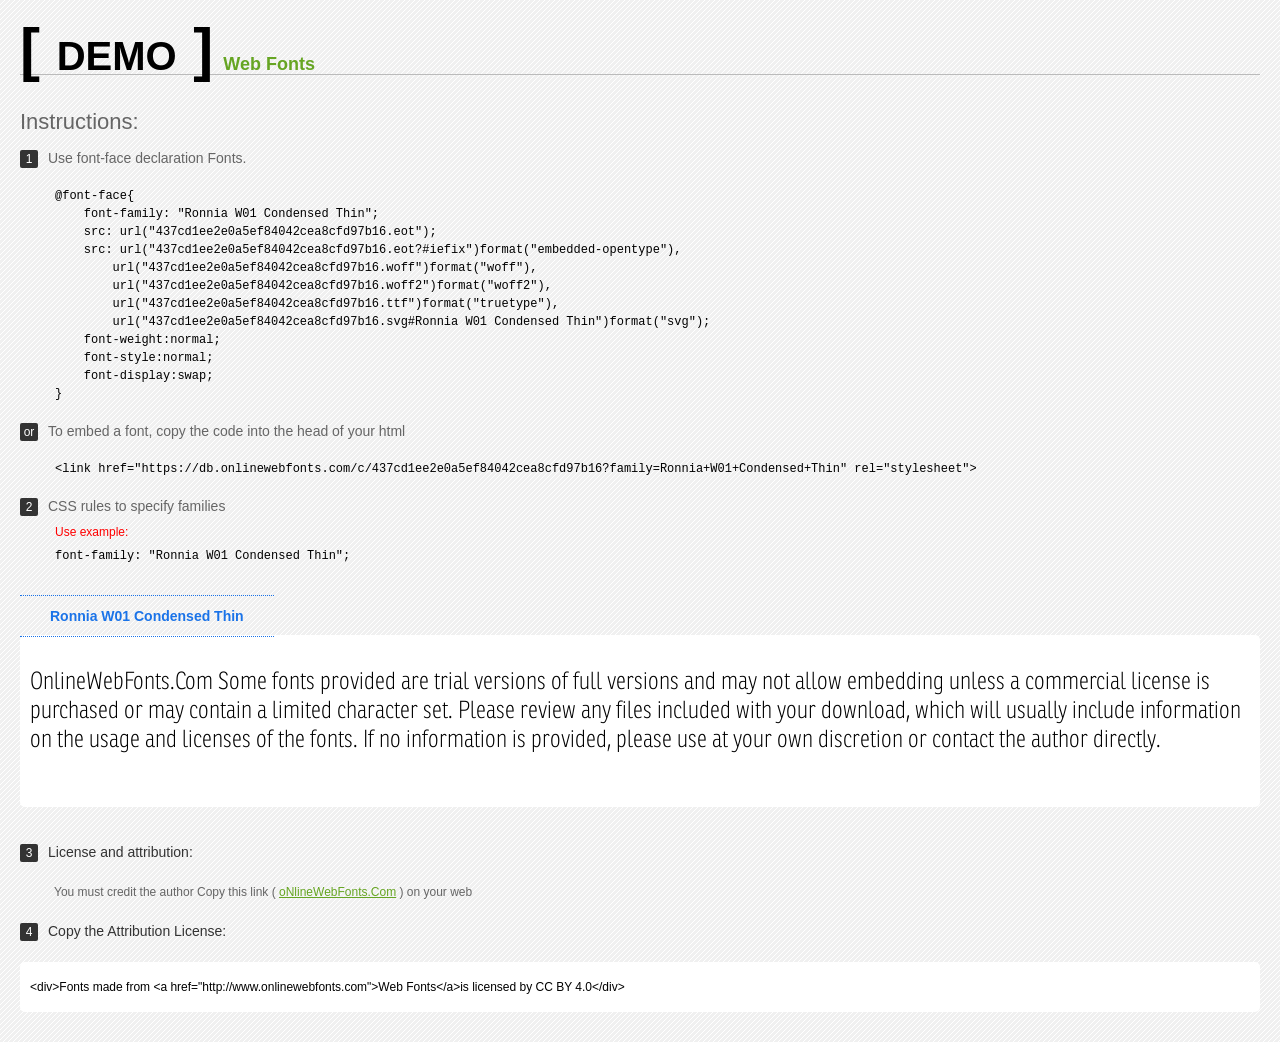
<file: fonts/ronnia_w01_thin/Ronnia W01 Condensed Thin/Web Fonts/Web Fonts Demo.html>
<!doctype html>
<html>
<head>
<meta charset="utf-8">
<title>Ronnia W01 Condensed Thin Fonts Demo</title>
<style type="text/css">
*{margin:0;padding:0;list-style-type:none;}body{font-family:Arial,Helvetica,sans-serif;line-height:1.5;font-size:16px;padding:20px;color:#333;background-image:url([data-uri]);}a{color:#66A523;}a:hover,.g:hover{opacity:0.7;}h1{font-size:60px;border-bottom:1px solid #bbb;line-height:20px;color:#000;text-transform:uppercase;margin-top:20px;}h1 a{font-size:18px;color:#66A523;text-decoration:none;text-transform:capitalize;margin-left:10px;}h1 font{font-size:40px;}.info{float:left;font-size:14px;margin-top:30px;color:#666;}.info .inst{font-size:22px;margin-bottom:10px;}.info span,.by span{color:#fff;border-radius:2px;display:inline-block;width:18px;height:18px;text-align:center;margin-right:10px;background-color:#333333;font-size:12px;line-height:18px;}.info .exs{font-size:12px;color:#666;margin-left:35px;display:block;}.info .exs font{color:#f00;line-height:30px;}.demo{float:left;width:100%;height:auto;padding-bottom:10px;margin-top:70px;background-color:#FFF;border-radius:5px;}.demo a{color:#1a73e8;float:left;font-weight:bold;font-size:14px;padding-right:30px;padding-left:30px;position:relative;border-top-width:1px;border-top-style:dotted;border-top-color:#1A73E8;text-decoration:none;border-bottom-width:1px;border-bottom-style:dotted;border-bottom-color:#1A73E8;line-height:40px;margin-top:-40px;}.demo .t{font-size:24px;float:left;width:calc(100% - 20px);color:#000;height:120px;margin-top:20px;line-height:1.2em;overflow-x:hidden;padding:10px;}.by{padding-top:15px;float:left;width:100%;margin-top:10px;margin-right:0;margin-bottom:10px;margin-left:0;font-size:14px;color:#666;}.by .b{padding-top:10px;padding-bottom:10px;color:#333;}.by .a{padding-top:10px;padding-bottom:10px;margin-left:34px;font-size:12px;}.te{width:100%;height:auto;border:0px solid #CCC;resize:none;float:left;margin-top:10px;line-height:16px;overflow:hidden;border-radius:5px;color:#000000;background-color:#FFF;font-size:12px;margin-bottom:20px;text-indent:10px;padding-top:17px;padding-bottom:17px;}pre{color:#000;}
</style>
<style type="text/css">

@font-face{
    font-family: "Ronnia W01 Condensed Thin";
    src: url("437cd1ee2e0a5ef84042cea8cfd97b16.eot");
    src: url("437cd1ee2e0a5ef84042cea8cfd97b16.eot?#iefix")format("embedded-opentype"),
        url("437cd1ee2e0a5ef84042cea8cfd97b16.woff")format("woff"),
        url("437cd1ee2e0a5ef84042cea8cfd97b16.woff2")format("woff2"),
        url("437cd1ee2e0a5ef84042cea8cfd97b16.ttf")format("truetype"),
        url("437cd1ee2e0a5ef84042cea8cfd97b16.svg#Ronnia W01 Condensed Thin")format("svg");
    font-weight:normal;
    font-style:normal;
    font-display:swap;
}

</style>
</head>
<body>
<h1> <span>[ <font>Demo</font> ]</span><a href="http://www.onlinewebfonts.com" target="_blank">Web Fonts</a></h1>
<div class="info">
  <div class="inst">Instructions:</div>
  <span>1</span>Use font-face declaration Fonts.
  <div class="exs">
    <pre>

@font-face{
    font-family: "Ronnia W01 Condensed Thin";
    src: url("437cd1ee2e0a5ef84042cea8cfd97b16.eot");
    src: url("437cd1ee2e0a5ef84042cea8cfd97b16.eot?#iefix")format("embedded-opentype"),
        url("437cd1ee2e0a5ef84042cea8cfd97b16.woff")format("woff"),
        url("437cd1ee2e0a5ef84042cea8cfd97b16.woff2")format("woff2"),
        url("437cd1ee2e0a5ef84042cea8cfd97b16.ttf")format("truetype"),
        url("437cd1ee2e0a5ef84042cea8cfd97b16.svg#Ronnia W01 Condensed Thin")format("svg");
    font-weight:normal;
    font-style:normal;
    font-display:swap;
}

</pre>
  </div>
  <span>or</span>To embed a font, copy the code into the head of your html
  <div class="exs">
<br/><pre>&lt;link href=&quot;https://db.onlinewebfonts.com/c/437cd1ee2e0a5ef84042cea8cfd97b16?family=Ronnia+W01+Condensed+Thin&quot; rel=&quot;stylesheet&quot;&gt;</pre><br/>
  </div>
  <span>2</span>CSS rules to specify families
  <div class="exs"><font>Use example:</font> <br/>
    <pre>
font-family: &quot;Ronnia W01 Condensed Thin&quot;;
</pre>
  </div>
</div>
<!--demo-->
<div class="demo"><a href="https://www.onlinewebfonts.com/download/437cd1ee2e0a5ef84042cea8cfd97b16" target="_blank">Ronnia W01 Condensed Thin</a>
  <div class="t" style='font-family:"Ronnia W01 Condensed Thin"'>
  OnlineWebFonts.Com Some fonts provided are trial versions of full versions and may not allow embedding 
unless a commercial license is purchased or may contain a limited character set. 
Please review any files included with your download, 
which will usually include information on the usage and licenses of the fonts. 
If no information is provided, 
please use at your own discretion or contact the author directly.</div>
</div>
<!--demo-->
<div class="by">
  <div class="b"><span>3</span>License and attribution:</div>
  <div class="a">You must credit the author Copy this link ( <a href="http://www.onlinewebfonts.com" target="_blank">oNlineWebFonts.Com</a> ) on your web</div>
  <div class="b"><span>4</span>Copy the Attribution License:</div>
  <div class="te">&lt;div&gt;Fonts made from &lt;a href="http://www.onlinewebfonts.com"&gt;Web Fonts&lt;/a&gt;is licensed by CC BY 4.0&lt;/div&gt;</div>
</div>
</body>
</html>
</file>
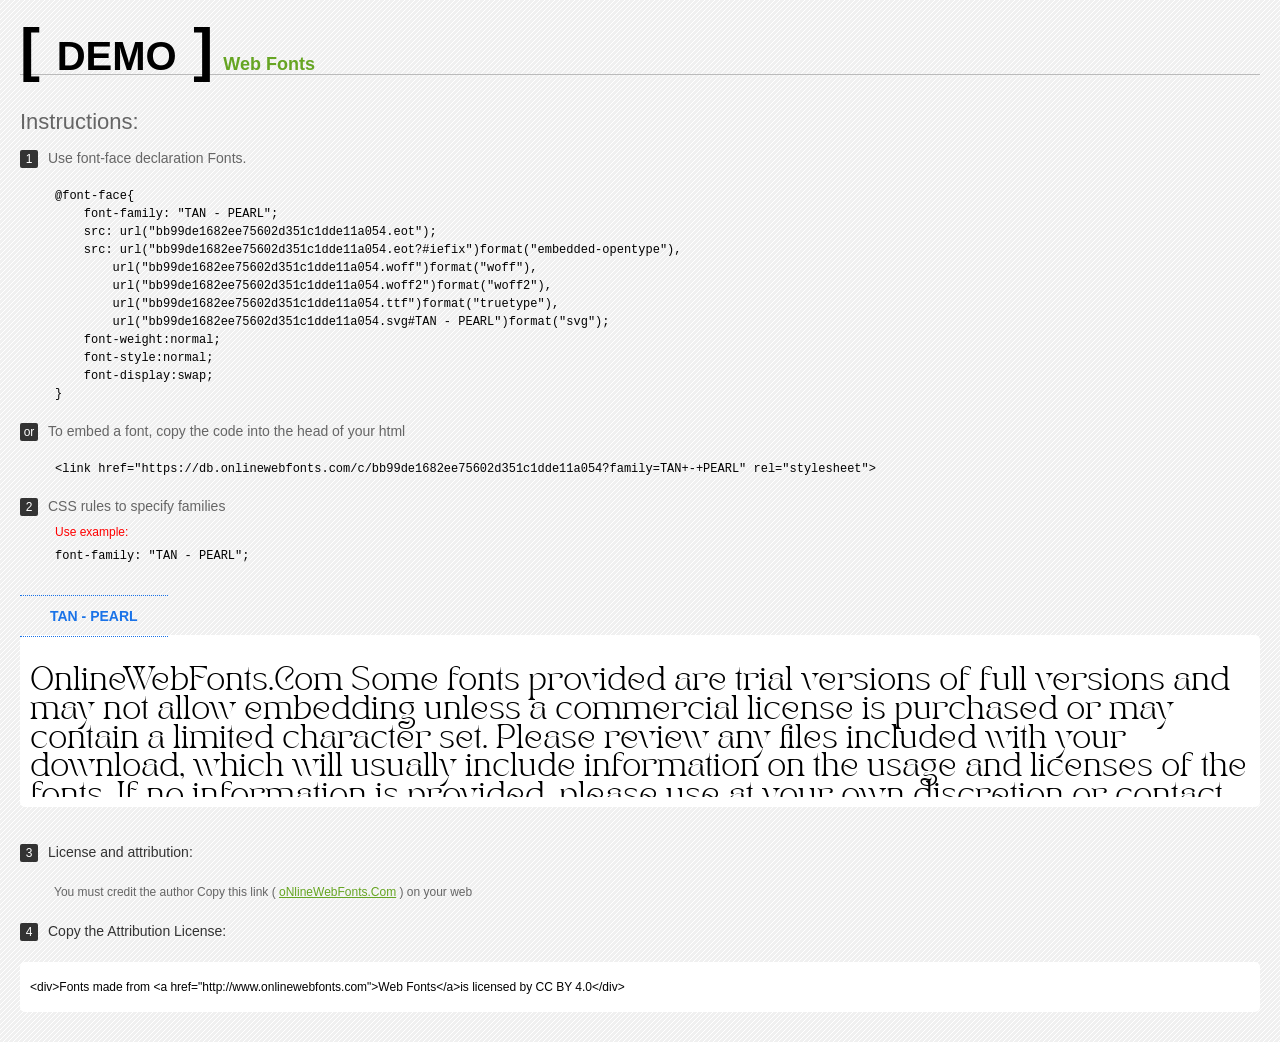
<file: fonts/tan_pearl/TAN - PEARL/Web Fonts/Web Fonts Demo.html>
<!doctype html>
<html>
<head>
<meta charset="utf-8">
<title>TAN - PEARL Fonts Demo</title>
<style type="text/css">
*{margin:0;padding:0;list-style-type:none;}body{font-family:Arial,Helvetica,sans-serif;line-height:1.5;font-size:16px;padding:20px;color:#333;background-image:url([data-uri]);}a{color:#66A523;}a:hover,.g:hover{opacity:0.7;}h1{font-size:60px;border-bottom:1px solid #bbb;line-height:20px;color:#000;text-transform:uppercase;margin-top:20px;}h1 a{font-size:18px;color:#66A523;text-decoration:none;text-transform:capitalize;margin-left:10px;}h1 font{font-size:40px;}.info{float:left;font-size:14px;margin-top:30px;color:#666;}.info .inst{font-size:22px;margin-bottom:10px;}.info span,.by span{color:#fff;border-radius:2px;display:inline-block;width:18px;height:18px;text-align:center;margin-right:10px;background-color:#333333;font-size:12px;line-height:18px;}.info .exs{font-size:12px;color:#666;margin-left:35px;display:block;}.info .exs font{color:#f00;line-height:30px;}.demo{float:left;width:100%;height:auto;padding-bottom:10px;margin-top:70px;background-color:#FFF;border-radius:5px;}.demo a{color:#1a73e8;float:left;font-weight:bold;font-size:14px;padding-right:30px;padding-left:30px;position:relative;border-top-width:1px;border-top-style:dotted;border-top-color:#1A73E8;text-decoration:none;border-bottom-width:1px;border-bottom-style:dotted;border-bottom-color:#1A73E8;line-height:40px;margin-top:-40px;}.demo .t{font-size:24px;float:left;width:calc(100% - 20px);color:#000;height:120px;margin-top:20px;line-height:1.2em;overflow-x:hidden;padding:10px;}.by{padding-top:15px;float:left;width:100%;margin-top:10px;margin-right:0;margin-bottom:10px;margin-left:0;font-size:14px;color:#666;}.by .b{padding-top:10px;padding-bottom:10px;color:#333;}.by .a{padding-top:10px;padding-bottom:10px;margin-left:34px;font-size:12px;}.te{width:100%;height:auto;border:0px solid #CCC;resize:none;float:left;margin-top:10px;line-height:16px;overflow:hidden;border-radius:5px;color:#000000;background-color:#FFF;font-size:12px;margin-bottom:20px;text-indent:10px;padding-top:17px;padding-bottom:17px;}pre{color:#000;}
</style>
<style type="text/css">

@font-face{
    font-family: "TAN - PEARL";
    src: url("bb99de1682ee75602d351c1dde11a054.eot");
    src: url("bb99de1682ee75602d351c1dde11a054.eot?#iefix")format("embedded-opentype"),
        url("bb99de1682ee75602d351c1dde11a054.woff")format("woff"),
        url("bb99de1682ee75602d351c1dde11a054.woff2")format("woff2"),
        url("bb99de1682ee75602d351c1dde11a054.ttf")format("truetype"),
        url("bb99de1682ee75602d351c1dde11a054.svg#TAN - PEARL")format("svg");
    font-weight:normal;
    font-style:normal;
    font-display:swap;
}

</style>
</head>
<body>
<h1> <span>[ <font>Demo</font> ]</span><a href="http://www.onlinewebfonts.com" target="_blank">Web Fonts</a></h1>
<div class="info">
  <div class="inst">Instructions:</div>
  <span>1</span>Use font-face declaration Fonts.
  <div class="exs">
    <pre>

@font-face{
    font-family: "TAN - PEARL";
    src: url("bb99de1682ee75602d351c1dde11a054.eot");
    src: url("bb99de1682ee75602d351c1dde11a054.eot?#iefix")format("embedded-opentype"),
        url("bb99de1682ee75602d351c1dde11a054.woff")format("woff"),
        url("bb99de1682ee75602d351c1dde11a054.woff2")format("woff2"),
        url("bb99de1682ee75602d351c1dde11a054.ttf")format("truetype"),
        url("bb99de1682ee75602d351c1dde11a054.svg#TAN - PEARL")format("svg");
    font-weight:normal;
    font-style:normal;
    font-display:swap;
}

</pre>
  </div>
  <span>or</span>To embed a font, copy the code into the head of your html
  <div class="exs">
<br/><pre>&lt;link href=&quot;https://db.onlinewebfonts.com/c/bb99de1682ee75602d351c1dde11a054?family=TAN+-+PEARL&quot; rel=&quot;stylesheet&quot;&gt;</pre><br/>
  </div>
  <span>2</span>CSS rules to specify families
  <div class="exs"><font>Use example:</font> <br/>
    <pre>
font-family: &quot;TAN - PEARL&quot;;
</pre>
  </div>
</div>
<!--demo-->
<div class="demo"><a href="https://www.onlinewebfonts.com/download/bb99de1682ee75602d351c1dde11a054" target="_blank">TAN - PEARL</a>
  <div class="t" style='font-family:"TAN - PEARL"'>
  OnlineWebFonts.Com Some fonts provided are trial versions of full versions and may not allow embedding 
unless a commercial license is purchased or may contain a limited character set. 
Please review any files included with your download, 
which will usually include information on the usage and licenses of the fonts. 
If no information is provided, 
please use at your own discretion or contact the author directly.</div>
</div>
<!--demo-->
<div class="by">
  <div class="b"><span>3</span>License and attribution:</div>
  <div class="a">You must credit the author Copy this link ( <a href="http://www.onlinewebfonts.com" target="_blank">oNlineWebFonts.Com</a> ) on your web</div>
  <div class="b"><span>4</span>Copy the Attribution License:</div>
  <div class="te">&lt;div&gt;Fonts made from &lt;a href="http://www.onlinewebfonts.com"&gt;Web Fonts&lt;/a&gt;is licensed by CC BY 4.0&lt;/div&gt;</div>
</div>
</body>
</html>
</file>
<file: stylesheet.css>
/*************** Reset *********************/
* {
  margin: 0;
  padding: 0;
  box-sizing: border-box;
}

img {
  width: 100%;
  height: auto;
  display: block;
  border-radius: 40px;
}

/*********** Front **************/
/**** Color ****/
.front_body {
  background-color: #558e55;
}

/**** Fonts ****/
@font-face {
  font-family: "tan_-_pearlregular";
  src:
    url("fonts/tan_-_pearl-webfont.woff2") format("woff2"),
    url("fonts/tan_-_pearl-webfont.woff") format("woff");
  font-weight: normal;
  font-style: normal;
}

@font-face {
  font-family: "ronniaw01-condensedthinRg";
  src:
    url("fonts/ronnia_w01_condensed_thin-webfont.woff2") format("woff2"),
    url("fonts/ronnia_w01_condensed_thin-webfont.woff") format("woff");
  font-weight: normal;
  font-style: normal;
}
/*********** CC **************/
/**** Color ****/
.cc_body {
  background-color: #558e55;
}

/**** Fonts ****/

/*********** Mods **************/
/**** Color ****/
.mods_body {
  background-color: #558e55;
}

/**** Fonts ****/

/*********** everything else **************/
h1 {
  font-family: "tan_-_pearlregular";
}

p {
  text-wrap: pretty;
  font-family: "ronniaw01-condensedthinRg";
}

/************** Menu **************/
* {
  margin: 0;
  padding: 0;
  box-sizing: border-box;
}

header {
  position: sticky;
  top: 0;
  display: flex;
  justify-content: space-between;
  align-items: center;
  padding: 20px;
  background-color: #d9d9d9;
  box-shadow: 0 10px 10px rgba(0, 0, 0, 0.1);
  margin: 10px;
  border-radius: 40px;
}

.little_logo {
  width: 100px;
}

.menu {
  display: flex;
  list-style: none;
  margin: 0;
  padding: 0;
}

.menu li {
  margin-right: 20px;
}

.menu li:last-child {
  margin-right: 0;
}

.menu a {
  display: block;
  padding: 10px;
  color: #000000;
  text-decoration: none;
  transition: color 0.3s;
  text-align: end;
}

.menu a:hover {
  color: #558e55;
}

footer {
  position: sticky;
  top: 0;
  display: flex;
  justify-content: space-between;
  align-items: center;
  padding: 20px;
  background-color: #d9d9d9;
  box-shadow: 0 10px 10px rgba(0, 0, 0, 0.1);
  margin: 10px;
  border-radius: 40px;
}
@media (max-width: 800px) {
  .menu {
    display: none;
  }
}
</file>
<file: layout.css>
.flex_hidden {
  display: flex;
  flex-wrap: nowrap;
  img {
    width: 33%;
    object-fit: cover;
  }
  gap: 5px;
  .hide {
    display: none;
  }
  margin-block: 10px;
  margin-inline: 10px;
}
/*********** Extra **************/
@media (min-width: 1200px) {
  .g {
    display: grid;
    grid-template-columns: 1fr 1fr;
    gap: 20px;
  }
  /*********** Front **************/
  .h1_front {
    text-align: center;
    margin-block: 10px;
  }
  .h1_p {
    text-align: center;
    max-width: 300ch;
    font-size: 1.05rem;
    margin-block: 5px;
  }

  .front_twopics {
    display: grid;
    grid-template-columns: 1fr 1fr;
    gap: 10px;
    margin-inline: 10px;
    margin-block: 10px;
  }
  .front_threepics {
    display: grid;
    grid-template-columns: 1fr 1fr 1fr;
    gap: 10px;
    margin-inline: 10px;
    margin-block: 10px;
  }

  .flex_hidden {
    img {
      width: 11%;
    }
    .hide {
      display: block;
    }
  }

  .front_lasttext {
    text-align: center;
    max-width: 100ch;
    font-size: 1.05rem;
    margin-block: 5px;
    margin-inline: auto;
  }

  /*********** CC **************/

  /*********** Mods **************/
}
</file>
<file: menu/style.css>
* {
  margin: 0;
  padding: 0;
  box-sizing: border-box;
}

header {
  position: sticky;
  top: 0;
  display: flex;
  justify-content: space-between;
  align-items: center;
  padding: 20px;
  background-color: #ffffff;
  box-shadow: 0 10px 10px rgba(0, 0, 0, 0.1);
}

.logo img {
  width: 50px;
  height: 50px;
}

nav {
  display: flex;
  align-items: center;
}

.menu {
  display: flex;
  list-style: none;
  margin: 0;
  padding: 0;
}

.menu li {
  margin-right: 20px;
}

.menu li:last-child {
  margin-right: 0;
}

.menu a {
  display: block;
  padding: 10px;
  color: #333333;
  text-decoration: none;
  transition: color 0.3s;
  text-align: end;
}

.menu a:hover {
  color: #ff0000;
}

.burger {
  width: 30px;
  height: 20px;
  cursor: pointer;
}

.burger .line {
  display: block;
  width: 100%;
  height: 2px;
  background-color: #333333;
  margin-bottom: 5px;
  transition: 0.2s linear;
}
.burger {
  display: none;
}
@media screen and (max-width: 800px) {
  .menu {
    display: none;
  }
  .burger {
    display: block;
    background-color: transparent;
    border: 0;
  }
  .burger.active .line:nth-child(1) {
    transform: rotate(45deg) translate(5px, 5px);
    transition: 0.2s linear;
  }

  .burger.active .line:nth-child(2) {
    opacity: 0;
    transition: 0.15s linear;
  }

  .burger.active .line:nth-child(3) {
    transform: rotate(-45deg) translate(5px, -5px);
    transition: 0.2s linear;
  }

  nav.active .menu {
    display: block;
    background-color: #ffffff;
    position: absolute;
    top: 94px;
    left: 0;
    width: 100%;
    box-shadow: 0 10px 10px rgba(0, 0, 0, 0.1);
    z-index: 1;
  }

  nav.active .menu li {
    margin: 10px 20px;
  }

  nav.active .menu a {
    font-size: 24px;
  }
}
</file>
<file: fonts/specimen_files/specimen_stylesheet.css>
@import url('grid_12-825-55-15.css');

/*  
	CSS Reset by Eric Meyer - Released under Public Domain
    http://meyerweb.com/eric/tools/css/reset/
*/
html, body, div, span, applet, object, iframe,
h1, h2, h3, h4, h5, h6, p, blockquote, pre,
a, abbr, acronym, address, big, cite, code,
del, dfn, em, font, img, ins, kbd, q, s, samp,
small, strike, strong, sub, sup, tt, var,
b, u, i, center, dl, dt, dd, ol, ul, li,
fieldset, form, label, legend, table,
caption, tbody, tfoot, thead, tr, th, td {
	margin:         0;
	padding:        0;
	border:         0;
	outline:        0;
	font-size:      100%;
	vertical-align: baseline;
	background:     transparent;
}

body {
	line-height: 1;
}

ol, ul {
	list-style: none;
}

blockquote, q {
	quotes: none;
}

blockquote:before, blockquote:after,
q:before, q:after {
	content: '';
	content: none;
}

:focus {
	outline: 0;
}

ins {
	text-decoration: none;
}

del {
	text-decoration: line-through;
}

table {
	border-collapse: collapse;
	border-spacing:  0;
}


body {
	color:            #000;
	background-color: #dcdcdc;
}

a {
	text-decoration: none;
	color:           #1883ba;
}

h1 {
	font-size:     32px;
	font-weight:   normal;
	font-style:    normal;
	margin-bottom: 18px;
}

h2 {
	font-size: 18px;
}

#container {
	width:  865px;
	margin: 0px auto;
}


#header {
	padding:          20px;
	font-size:        36px;
	background-color: #000;
	color:            #fff;
}

#header span {
	color: #666;
}

#main_content {
	background-color: #fff;
	padding:          60px 20px 20px;
}


#footer p {
	margin:         0;
	padding-top:    10px;
	padding-bottom: 50px;
	color:          #333;
	font:           10px Arial, sans-serif;
}

.tabs {
	width:            100%;
	height:           31px;
	background-color: #444;
}

.tabs li {
	float:            left;
	margin:           0;
	overflow:         hidden;
	background-color: #444;
}

.tabs li a {
	display:         block;
	color:           #fff;
	text-decoration: none;
	font:            bold 11px/11px 'Arial';
	text-transform:  uppercase;
	padding:         10px 15px;
	border-right:    1px solid #fff;
}

.tabs li a:hover {
	background-color: #00b3ff;

}

.tabs li.active a {
	color:            #000;
	background-color: #fff;
}


div.huge {

	font-size:      300px;
	line-height:    1em;
	padding:        0;
	letter-spacing: -.02em;
	overflow:       hidden;
}

div.glyph_range {
	font-size:   72px;
	line-height: 1.1em;
}

.size10 {
	font-size: 10px;
}

.size11 {
	font-size: 11px;
}

.size12 {
	font-size: 12px;
}

.size13 {
	font-size: 13px;
}

.size14 {
	font-size: 14px;
}

.size16 {
	font-size: 16px;
}

.size18 {
	font-size: 18px;
}

.size20 {
	font-size: 20px;
}

.size24 {
	font-size: 24px;
}

.size30 {
	font-size: 30px;
}

.size36 {
	font-size: 36px;
}

.size48 {
	font-size: 48px;
}

.size60 {
	font-size: 60px;
}

.size72 {
	font-size: 72px;
}

.size90 {
	font-size: 90px;
}


.psample_row1 {
	height: 120px;
}

.psample_row1 {
	height: 120px;
}

.psample_row2 {
	height: 160px;
}

.psample_row3 {
	height: 160px;
}

.psample_row4 {
	height: 160px;
}

.psample {
	overflow: hidden;
	position: relative;
}

.psample p {
	line-height: 1.3em;
	display:     block;
	overflow:    hidden;
	margin:      0;
}

.psample span {
	margin-right: .5em;
}

.white_blend {
	width:            100%;
	height:           61px;
	background-image: url([data-uri]);
	position:         absolute;
	bottom:           0;
}

.black_blend {
	width:            100%;
	height:           61px;
	background-image: url([data-uri]);
	position:         absolute;
	bottom:           0;
}

.fullreverse {
	background:    #000 !important;
	color:         #fff !important;
	margin-left:   -20px;
	padding-left:  20px;
	margin-right:  -20px;
	padding-right: 20px;
	padding:       20px;
	margin-bottom: 0;
}


.sample_table td {
	padding-top:    3px;
	padding-bottom: 5px;
	padding-left:   5px;
	vertical-align: middle;
	line-height:    1.2em;
}

.sample_table td:first-child {
	background-color: #eee;
	text-align:       right;
	padding-right:    5px;
	padding-left:     0;
	padding:          5px;
	font:             11px/12px 'Courier New', Courier, mono;
}

code {
	white-space:      pre;
	background-color: #eee;
	display:          block;
	padding:          10px;
	margin-bottom:    18px;
	overflow:         auto;
}


.bottom, .last {
	margin-bottom:  0 !important;
	padding-bottom: 0 !important;
}

.box {
	padding:       18px;
	margin-bottom: 18px;
	background:    #eee;
}

.reverse, .reversed {
	background: #000 !important;
	color:      #fff !important;
	border:     none !important;
}

#bodycomparison {
	position:    relative;
	overflow:    hidden;
	font-size:   72px;
	height:      90px;
	white-space: nowrap;
}

#bodycomparison div {
	font-size:   72px;
	line-height: 90px;
	display:     inline;
	margin:      0 15px 0 0;
	padding:     0;
}

#bodycomparison div span {
	font:     10px Arial;
	position: absolute;
	left:     0;
}

#xheight {
	float:       none;
	position:    absolute;
	color:       #d9f3ff;
	font-size:   72px;
	line-height: 90px;
}

.fontbody {
	position: relative;
}

.arialbody {
	font-family: Arial;
	position:    relative;
}

.verdanabody {
	font-family: Verdana;
	position:    relative;
}

.georgiabody {
	font-family: Georgia;
	position:    relative;
}

/* @group Layout page
 */

#layout h1 {
	font-size:   36px;
	line-height: 42px;
	font-weight: normal;
	font-style:  normal;
}

#layout h2 {
	font-size:   24px;
	line-height: 23px;
	font-weight: normal;
	font-style:  normal;
}

#layout h3 {
	font-size:   22px;
	line-height: 1.4em;
	margin-top:  1em;
	font-weight: normal;
	font-style:  normal;
}


#layout p.byline {
	font-size:     12px;
	margin-top:    18px;
	line-height:   12px;
	margin-bottom: 0;
}

#layout p {
	font-size:     14px;
	line-height:   21px;
	margin-bottom: .5em;
}

#layout p.large {
	font-size:   18px;
	line-height: 26px;
}

#layout .sidebar p {
	font-size:   12px;
	line-height: 1.4em;
}

#layout p.caption {
	font-size:     10px;
	margin-top:    -16px;
	margin-bottom: 18px;
}

/* @end */

/* @group Glyphs */

#glyph_chart div {
	background-color: #d9f3ff;
	color:            black;
	float:            left;
	font-size:        36px;
	height:           1.2em;
	line-height:      1.2em;
	margin-bottom:    1px;
	margin-right:     1px;
	text-align:       center;
	width:            1.2em;
	position:         relative;
	padding:          .6em .2em .2em;
}

#glyph_chart div p {
	position:         absolute;
	left:             0;
	top:              0;
	display:          block;
	text-align:       center;
	font:             bold 9px Arial, sans-serif;
	background-color: #3a768f;
	width:            100%;
	color:            #fff;
	padding:          2px 0;
}


#glyphs h1 {
	font-family: Arial, sans-serif;
}

/* @end */

/* @group Installing */

#installing {
	font: 13px Arial, sans-serif;
}

#installing p,
#glyphs p {
	line-height:   1.2em;
	margin-bottom: 18px;
	font:          13px Arial, sans-serif;
}


#installing h3 {
	font-size:  15px;
	margin-top: 18px;
}

/* @end */

#rendering h1 {
	font-family: Arial, sans-serif;
}

.render_table td {
	font:           11px 'Courier New', Courier, mono;
	vertical-align: middle;
}
</file>
<file: fonts/stylesheet.css>
/*! Generated by Font Squirrel (https://www.fontsquirrel.com) on March 12, 2026 */



@font-face {
    font-family: 'tan_-_pearlregular';
    src: url('tan_-_pearl-webfont.woff2') format('woff2'),
         url('tan_-_pearl-webfont.woff') format('woff');
    font-weight: normal;
    font-style: normal;

}




@font-face {
    font-family: 'ronniaw01-condensedthinRg';
    src: url('ronnia_w01_condensed_thin-webfont.woff2') format('woff2'),
         url('ronnia_w01_condensed_thin-webfont.woff') format('woff');
    font-weight: normal;
    font-style: normal;

}
</file>
